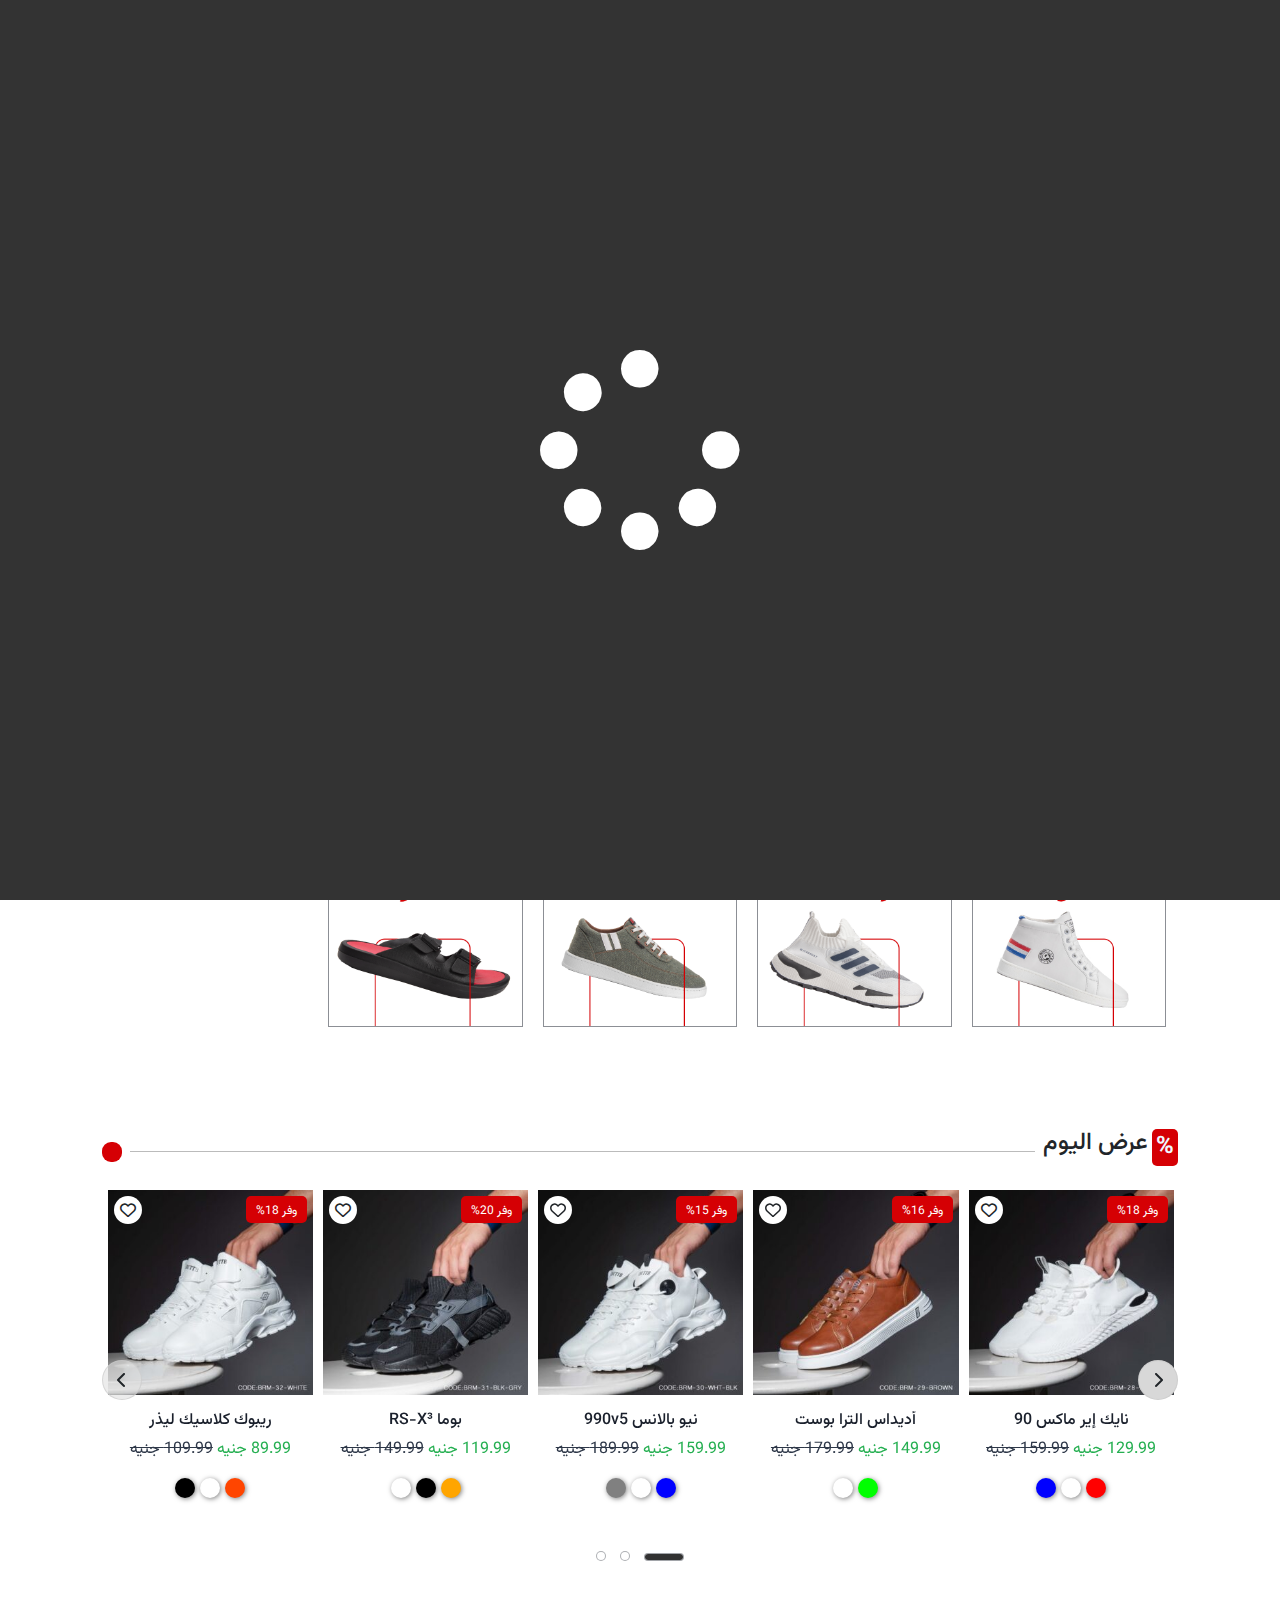
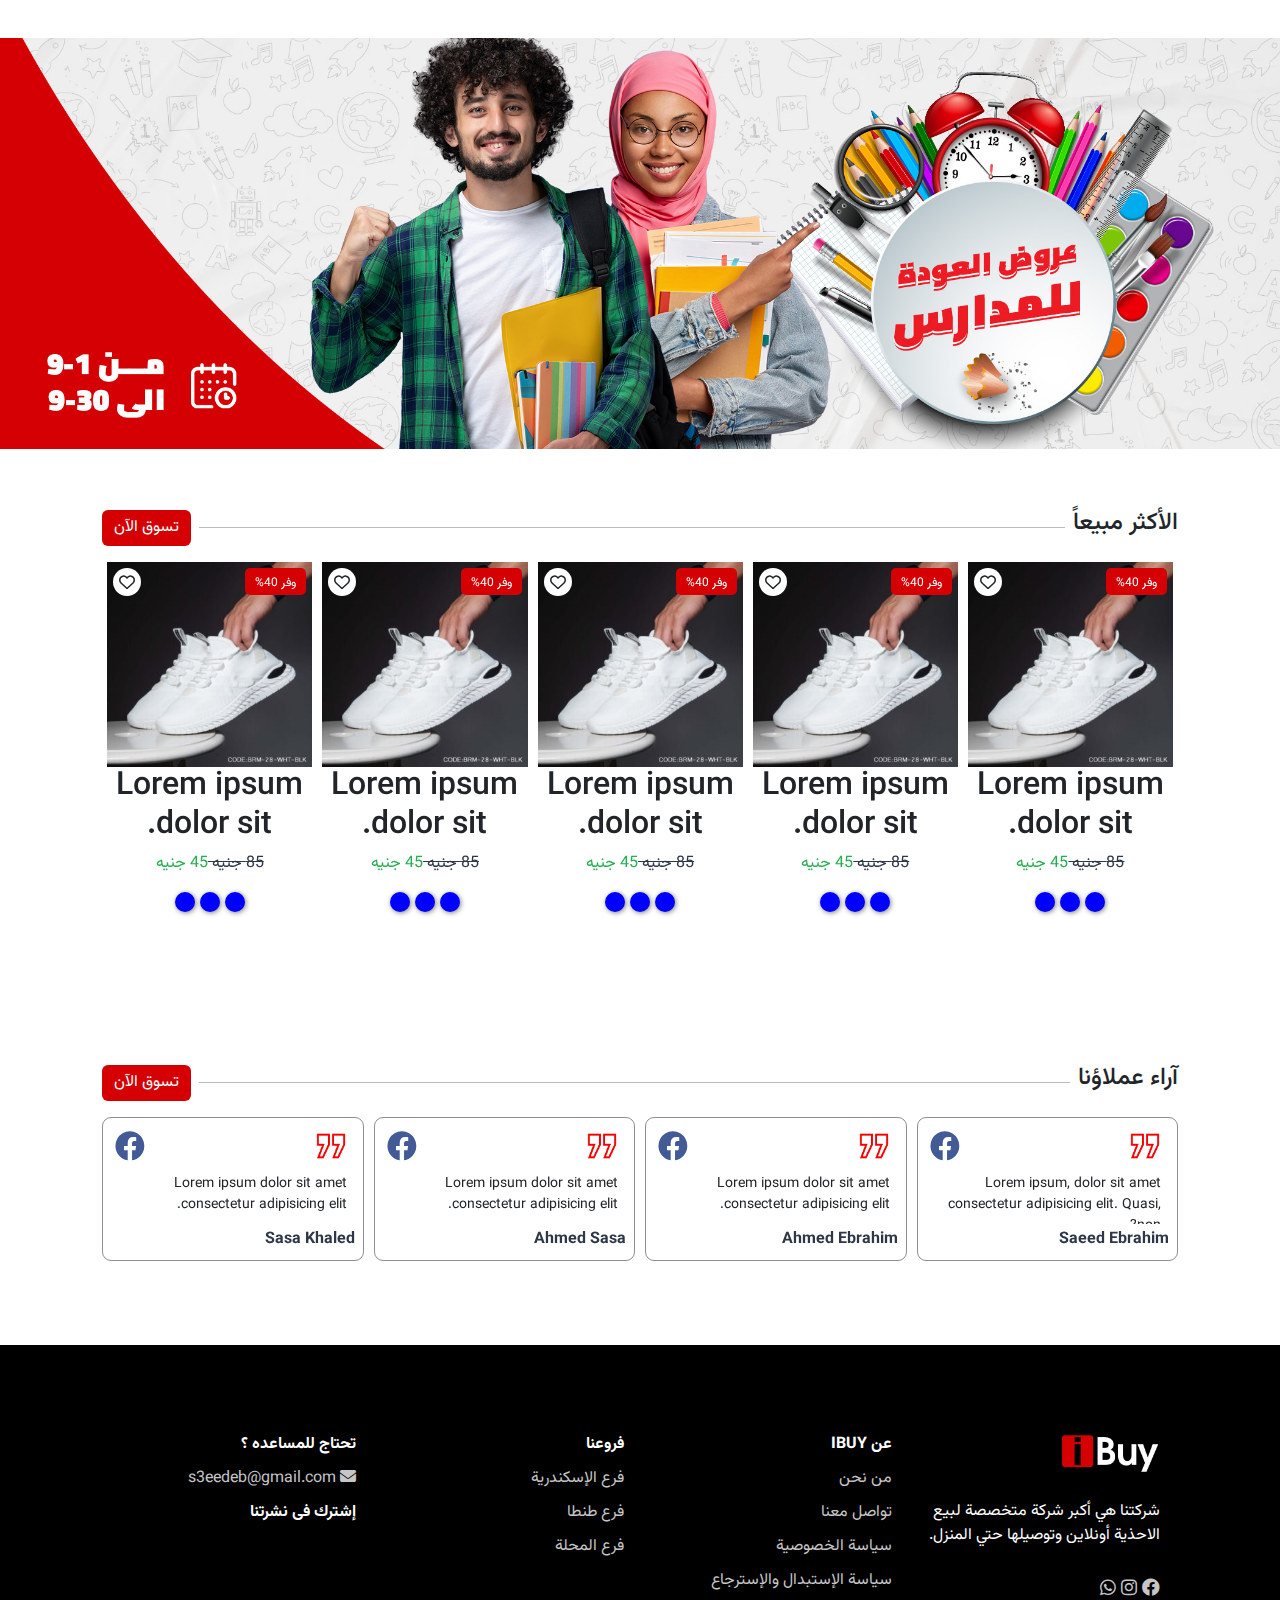
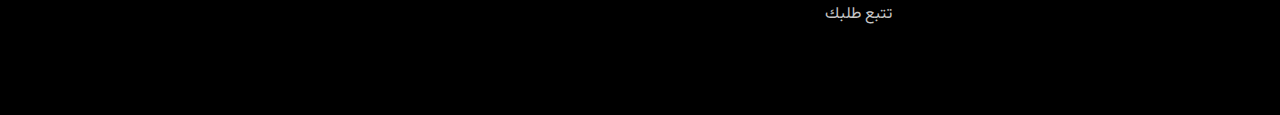
<file: index.html>
<!DOCTYPE html>
<html lang="en" dir="rtl">
  <head>
    <meta charset="UTF-8" />
    <meta name="viewport" content="width=device-width, initial-scale=1.0" />
    <title>i-Buy-Saeed Ebrahim</title>
    <link rel="stylesheet" href="./assets/css/all.min.css" />
    <link rel="stylesheet" href="./assets/css/notyf.min.css" />
    <link rel="stylesheet" href="./assets/css/bootstrap.min.css" />
    <link rel="stylesheet" href="./assets/css/owl.carousel.min.css" />
    <link rel="stylesheet" href="./assets/css/hint.min.css" />
    <link rel="stylesheet" href="./assets/css/owl.theme.default.min.css" />
    <link rel="stylesheet" href="./assets/css/main.css" />
  </head>

  <body>
    <div class="d-flex loading">
      <i class="fa-solid fa-spinner spin"></i>
    </div>
    <div class="navBar__container">
      <div class="navbar container">
        <div class="navBar__rightSide d-flex">
          <div
            class="navbar__toggle-menu d-flex popup-event"
            data-id="category__menu"
          >
            <i class="fa-solid fa-bars-staggered"></i>
          </div>
          <div class="logo">
            <a href="/">
              <img
                src="./assets/images/ibuy-logo.png "
                class="w-100"
                alt="logo"
            /></a>
          </div>
          <div class="searchbar header_searchbar position-relative">
            <div class="icon"><i class="fa-solid fa-magnifying-glass"></i></div>
            <input
              id="searchInput"
              type="search"
              placeholder="إبحث هنا عن أى شئ تريده..."
            />
            <div class="search__prodcut hidden"></div>
          </div>
        </div>
        <div class="navList-container">
          <ul class="nav__list d-flex gap-3">
            <li class="loginBtn popup-event py-2" data-id="login">
              <a><i class="fa-regular fa-user"></i> تسجيل الدخول</a>
            </li>
            <li class="myUser py-2" data-id="login">
              <a href="/myAccount.html"
                ><i class="fa-regular fa-user"></i> حسابي</a
              >
            </li>
            <li class="py-2 position-relative || wishlist">
              <a><i class="fa-regular fa-heart"></i> المفضلة </a>
              <span class="wishlist-counter">0</span>
            </li>
            <li class="py-2 popup-event position-relative" data-id="cart__menu">
              <a><i class="fa-solid fa-cart-shopping"></i> عربة التسوق</a>
              <span class="cart-counter">0</span>
            </li>
          </ul>
        </div>
      </div>
    </div>

    <div class="new__navList-container">
      <div class="row w-100 g-0 align-items-center">
        <div class="col p-1 py-2 p-sm-3">
          <div class="res_icon text-center">
            <a href="/">
              <div class="nN__icon">
                <i class="fa-solid fa-house"></i>
              </div>
              <div class="lh-1 nN__title">الرئيسية</div>
            </a>
          </div>
        </div>
        <div class="col p-1 py-2 p-sm-3">
          <div
            class="res_icon text-center popup-event"
            data-id="category__menu"
          >
            <div class="nN__icon">
              <i class="fa-solid fa-bars-staggered"></i>
            </div>
            <div class="lh-1 nN__title">الأقسام</div>
          </div>
        </div>
        <div class="col p-1 py-2 p-sm-3">
          <div
            class="res_icon text-center popup-event loginBtn"
            data-id="login"
          >
            <div class="nN__icon">
              <i class="fa-regular fa-user"></i>
            </div>
            <div class="lh-1 nN__title">تسجيل الدخول</div>
          </div>
          <div class="res_icon text-center myUser">
            <a href="/myAccount.html">
              <div class="nN__icon">
                <i class="fa-regular fa-user"></i>
              </div>
              <div class="lh-1 nN__title">حسابي</div>
            </a>
          </div>
        </div>
        <div class="col p-1 py-2 p-sm-3">
          <div class="res_icon text-center new__wishlist">
            <a>
              <div class="nN__icon">
                <i class="fa-regular fa-heart"></i>
              </div>
              <div class="lh-1 nN__title">المفضلة</div>
            </a>
          </div>
        </div>
        <div class="col p-1 py-2 p-sm-3">
          <div class="res_icon text-center popup-event" data-id="cart__menu">
            <div class="nN__icon">
              <i class="fa-solid fa-cart-shopping"></i>
            </div>
            <div class="lh-1 nN__title">السلة</div>
          </div>
        </div>
      </div>
    </div>
    <section class="slider-section">
      <div class="owl-carousel owl-theme first-slider mb-5">
        <div class="item">
          <img
            class="img-lg || d-none d-sm-block"
            src="./assets/images/Slides-PC-06.jpg "
            alt=""
          />
          <img
            class="img-sm || d-block d-sm-none"
            src="./assets/images/Slides-Mobile-02.png"
            alt=""
          />
        </div>
        <div class="item">
          <img
            class="img-lg || d-none d-sm-block"
            src="./assets/images/Slides-PC-05.jpg"
            alt=""
          />
          <img
            class="img-sm || d-block d-sm-none"
            src="./assets/images/Slides-Mobile-04.jpg"
            alt=""
          />
        </div>
        <div class="item">
          <img
            class="img-lg || d-none d-sm-block"
            src="./assets/images/Slides-PC-02.jpg"
            alt=""
          />
          <img
            class="img-sm || d-block d-sm-none"
            src="./assets/images/Slides-Mobile-05.jpg"
            alt=""
          />
        </div>
        <div class="item">
          <img
            class="img-lg || d-none d-sm-block"
            src="./assets/images/Slides-PC-04.jpg"
            alt=""
          />
          <img
            class="img-sm || d-block d-sm-none"
            src="./assets/images/Slides-Mobile-06.jpg"
            alt=""
          />
        </div>
      </div>
    </section>
    <section class="info d-flex justify-content-center">
      <div class="container my-4">
        <div class="row g-0">
          <div class="col-lg-3 col-md-6 p-2">
            <div class="d-flex gap-2 align-items-center box-container">
              <div class="">
                <img
                  src="./assets/images/feature-3.png.png"
                  alt=""
                  width="50px"
                />
              </div>
              <div class="m-1">
                <h2 class="m-1">شحن سريع</h2>
                <p class="m-0">
                  سعر شحن موحد لجميع المحافظات ويصلك في أقل من 72 ساعة
                </p>
              </div>
            </div>
          </div>
          <div class="col-lg-3 col-md-6 p-2">
            <div class="d-flex gap-2 align-items-center box-container">
              <div class="">
                <img
                  src="./assets/images/quality-badge-1.png"
                  alt=""
                  width="50px"
                />
              </div>
              <div class="m-1">
                <h2 class="m-1">ضمان الجودة</h2>
                <p class="m-0">
                  خامات عالية الجودة ومرونه فى طلبات الاستبدال والاسترجاع
                </p>
              </div>
            </div>
          </div>
          <div class="col-lg-3 col-md-6 p-2">
            <div class="d-flex gap-2 align-items-center box-container">
              <div class="">
                <img
                  src="./assets/images/feature-1.png.png"
                  alt=""
                  width="50px"
                />
              </div>
              <div class="m-1">
                <h2 class="m-1">دعم فني</h2>
                <p class="m-0">
                  دعم فني على مدار اليوم للإجابة على اي استفسار لديك
                </p>
              </div>
            </div>
          </div>
          <div class="col-lg-3 col-md-6 p-2">
            <div class="d-flex gap-2 align-items-center box-container">
              <div class="">
                <img
                  src="./assets/images/feature-2.png.png"
                  alt=""
                  width="50px"
                />
              </div>
              <div class="m-1">
                <h2 class="m-1">استبدال سهل</h2>
                <p class="m-0">
                  يمكنك استبدال واسترجاع المنتج في حالة عدم مطابقة المواصفات.
                </p>
              </div>
            </div>
          </div>
        </div>
      </div>
    </section>

    <div class="category__section container d-none d-sm-block">
      <div class="category__title d-flex py-3 w-100 gap-2">
        <h4>تسوق عبر الأقسام</h4>
        <div class="break_line flex-grow-1"></div>
        <button class="btn home__btn">عرض الكل</button>
      </div>
      <div class="category__items d-flex g-0">
        <div class="category">
          <img src="./assets/images/category/Cat-01.jpg" alt="" class="w-100" />
        </div>
        <div class="category">
          <img src="./assets/images/category/Cat-02.png" alt="" class="w-100" />
        </div>
        <div class="category">
          <img src="./assets/images/category/Cat-03.png" alt="" class="w-100" />
        </div>
        <div class="category">
          <img src="./assets/images/category/Cat-04.png" alt="" class="w-100" />
        </div>
      </div>
    </div>
    <div class="container d-block d-sm-none ">
      <div class="category__title d-flex py-3 w-100 gap-2">
        <h4>تسوق عبر الأقسام</h4>
        <div class="break_line flex-grow-1"></div>
        <button class="btn btn-outline-primary">عرض الكل</button>
      </div>
      <div class="owl-carousel mobileSwiper owl-theme">
        <div class="item">
          <img src="./assets/images/category/Cat-01.jpg" alt="" class="w-100" />
        </div>
        <div class="item">
          <img src="./assets/images/category/Cat-02.png" alt="" class="w-100" />
        </div>
        <div class="item">
          <img src="./assets/images/category/Cat-03.png" alt="" class="w-100" />
        </div>
        <div class="item">
          <img src="./assets/images/category/Cat-04.png" alt="" class="w-100" />
        </div>
      </div>
    </div>
    <div class="product__slider container">
      <div class="offer__product-title d-flex py-3 w-100 gap-2">
        <h4 class="d-flex gap-1">
          <strong
            style="
              border-radius: 5px;
              color: aliceblue;
              background-color: var(--second-color);
              width: fit-content;
            "
            class="d-block p-1"
          >
            %
          </strong>
          عرض اليوم
        </h4>
        <div class="break_line flex-grow-1"></div>
        <div class="timer"></div>
      </div>
      <div class="owl-carousel products-slider owl-theme">
        <!-- <div class="item">
          <div class="">
            <img
              src="./assets/images/products/BRM-28-WHT-GRY-WEB-300x300.jpg"
            />
          </div>
          <div class="">
            <h2>Lorem ipsum dolor sit.</h2>
            <p>
              <span class="old__price">$45</span>
              <span class="new__price">$45</span>
            </p>
            <div class="colors">
              <div style="background-color: blue" class="black__color"></div>
              <div style="background-color: blue" class="black__color"></div>
              <div style="background-color: blue" class="black__color"></div>
              <div style="background-color: blue" class="black__color"></div>
            </div>
          </div>
        </div> -->
      </div>
    </div>

    <div class="day__offer-img">
      <!-- <img src="./assets/images/day-offer.jpg" alt="" class="w-100" /> -->
      <img
        class="|| d-none d-sm-block w-100"
        src="./assets/images/Slide-PC-07.jpg "
        alt=""
      />
      <img
        class="|| d-block d-sm-none w-100"
        src="./assets/images/Slide-Mobile-07.jpg"
        alt=""
      />
    </div>
    <div class="product__slider container">
      <div class="offer__product-title d-flex py-3 w-100 gap-2">
        <h4>الأكثر مبيعاً</h4>
        <div class="break_line flex-grow-1"></div>
        <button class="btn home__btn">تسوق الآن</button>
      </div>
      <div class="owl-carousel products-slider owl-theme">
        <div class="item">
          <div class="product-image">
            <div class="product-offer">وفر 40%</div>
            <div class="addToWishList">
              <i class="fa-regular fa-heart"></i>
              <span>إضافة للمفضلة</span>
            </div>
            <img src="./assets/images/products/1-1.jpg" alt="ssssssssss" />
          </div>
          <div class="">
            <h2>Lorem ipsum dolor sit.</h2>
            <p>
              <span class="old__price">85 جنيه </span>
              <span class="new__price">45 جنيه </span>
            </p>
            <div class="colors">
              <div style="background-color: blue" class="black__color"></div>
              <div style="background-color: blue" class="black__color"></div>
              <div style="background-color: blue" class="black__color"></div>
            </div>
          </div>
        </div>
      </div>
    </div>

    <div class="comments__slider container product__slider">
      <div class="offer__product-title d-flex py-3 w-100 gap-2">
        <h4>آراء عملاؤنا</h4>
        <div class="break_line flex-grow-1"></div>
        <button class="btn home__btn">تسوق الآن</button>
      </div>
      <div class="owl-carousel comments__slider owl-theme">
        <div
          class="item p-2"
          style="border: 1px solid var(--border-color); border-radius: 9px"
        >
          <div class="">
            <div
              class="d-flex justify-content-between align-items-center pb-2 px-1"
            >
              <img
                src="./assets/images/comment.png"
                alt=""
                style="width: 40px; height: 40px"
              />
              <i
                class="fa-brands fa-facebook"
                style="font-size: 30px; color: #425a96"
              ></i>
            </div>
            <div class="comment__name">
              <p
                class="mb-1 px-2"
                style="height: 50px; overflow: auto; font-size: 14px"
              >
                Lorem ipsum, dolor sit amet consectetur adipisicing elit. Quasi,
                non?
              </p>
              <strong> Saeed Ebrahim</strong>
            </div>
          </div>
        </div>
        <div
          class="item p-2"
          style="border: 1px solid var(--border-color); border-radius: 9px"
        >
          <div class="">
            <div
              class="d-flex justify-content-between align-items-center pb-2 px-1"
            >
              <img
                src="./assets/images/comment.png"
                alt=""
                style="width: 40px; height: 40px"
              />
              <i
                class="fa-brands fa-facebook"
                style="font-size: 30px; color: #425a96"
              ></i>
            </div>
            <div class="comment__name">
              <p
                class="mb-1 px-2"
                style="height: 50px; overflow: auto; font-size: 14px"
              >
                Lorem ipsum dolor sit amet consectetur adipisicing elit.
              </p>
              <strong> Ahmed Ebrahim</strong>
            </div>
          </div>
        </div>
        <div
          class="item p-2"
          style="border: 1px solid var(--border-color); border-radius: 9px"
        >
          <div class="">
            <div
              class="d-flex justify-content-between align-items-center pb-2 px-1"
            >
              <img
                src="./assets/images/comment.png"
                alt=""
                style="width: 40px; height: 40px"
              />
              <i
                class="fa-brands fa-facebook"
                style="font-size: 30px; color: #425a96"
              ></i>
            </div>
            <div class="comment__name">
              <p
                class="mb-1 px-2"
                style="height: 50px; overflow: auto; font-size: 14px"
              >
                Lorem ipsum dolor sit amet consectetur adipisicing elit.
              </p>
              <strong> Ahmed Sasa</strong>
            </div>
          </div>
        </div>
        <div
          class="item p-2"
          style="border: 1px solid var(--border-color); border-radius: 9px"
        >
          <div class="">
            <div
              class="d-flex justify-content-between align-items-center pb-2 px-1"
            >
              <img
                src="./assets/images/comment.png"
                alt=""
                style="width: 40px; height: 40px"
              />
              <i
                class="fa-brands fa-facebook"
                style="font-size: 30px; color: #425a96"
              ></i>
            </div>
            <div class="comment__name">
              <p
                class="mb-1 px-2"
                style="height: 50px; overflow: auto; font-size: 14px"
              >
                Lorem ipsum dolor sit amet consectetur adipisicing elit.
              </p>
              <strong> Sasa Khaled</strong>
            </div>
          </div>
        </div>
        <div
          class="item p-2"
          style="border: 1px solid var(--border-color); border-radius: 9px"
        >
          <div class="">
            <div
              class="d-flex justify-content-between align-items-center pb-2 px-1"
            >
              <img
                src="./assets/images/comment.png"
                alt=""
                style="width: 40px; height: 40px"
              />
              <i
                class="fa-brands fa-facebook"
                style="font-size: 30px; color: #425a96"
              ></i>
            </div>
            <div class="comment__name">
              <p
                class="mb-1 px-2"
                style="height: 50px; overflow: auto; font-size: 14px"
              >
                Lorem ipsum dolor sit amet consectetur adipisicing elit.
              </p>
              <strong> Ahmed Lolo</strong>
            </div>
          </div>
        </div>
        <div
          class="item p-2"
          style="border: 1px solid var(--border-color); border-radius: 9px"
        >
          <div class="">
            <div
              class="d-flex justify-content-between align-items-center pb-2 px-1"
            >
              <img
                src="./assets/images/comment.png"
                alt=""
                style="width: 40px; height: 40px"
              />
              <i
                class="fa-brands fa-facebook"
                style="font-size: 30px; color: #425a96"
              ></i>
            </div>
            <div class="comment__name">
              <p
                class="mb-1 px-2"
                style="height: 50px; overflow: auto; font-size: 14px"
              >
                Lorem ipsum dolor sit amet consectetur adipisicing elit.
              </p>
              <strong> Tamer Hema</strong>
            </div>
          </div>
        </div>
      </div>
    </div>

    <footer>
      <div class="footer__section">
        <div class="row g-0 footer__container container">
          <div class="col-6 col-lg-3 p-2 p-sm-3">
            <div class="footer__logo">
              <div class="logo__image pb-3">
                <a href="/">
                  <img
                    src="./assets/images/footer-logo.png"
                    width="100px"
                    alt=""
                  />
                </a>
              </div>
              <div class="footer__title">
                <p>
                  شركتنا هي أكبر شركة متخصصة لبيع الاحذية أونلاين وتوصيلها حتي
                  المنزل.
                </p>
              </div>
              <div class="social__links">
                <a href="" target="_blank">
                  <i class="fa-brands fa-facebook"></i>
                </a>
                <a href="" target="_blank">
                  <i class="fa-brands fa-instagram"></i>
                </a>
                <a href="" target="_blank">
                  <i class="fa-brands fa-whatsapp"></i>
                </a>
              </div>
            </div>
          </div>
          <div class="col-6 col-lg-3 p-2 p-sm-3">
            <div class="footer__list-container">
              <ul class="footer__list">
                <li>
                  <strong>عن IBUY</strong>
                </li>
                <li><a href="">من نحن</a></li>
                <li><a href="">تواصل معنا</a></li>
                <li><a href="">سياسة الخصوصية</a></li>
                <li><a href="">سياسة الإستبدال والإسترجاع</a></li>
                <li><a href="">تتبع طلبك</a></li>
              </ul>
            </div>
          </div>
          <div class="col-6 col-lg-3 p-2 p-sm-3">
            <div class="footer__list-container">
              <ul class="footer__list">
                <li>
                  <a><strong>فروعنا</strong></a>
                </li>
                <li><a href="">فرع الإسكندرية</a></li>
                <li><a href="">فرع طنطا</a></li>
                <li><a href="">فرع المحلة</a></li>
              </ul>
            </div>
          </div>
          <div class="col-6 col-lg-3 p-2 p-sm-3">
            <div class="footer__list-container">
              <ul class="footer__list">
                <li>
                  <a><strong>تحتاج للمساعده ؟</strong></a>
                </li>
                <li>
                  <a href="">
                    <i class="fa-solid fa-envelope"></i> s3eedeb@gmail.com</a
                  >
                </li>
                <li>
                  <a><strong>إشترك فى نشرتنا</strong></a>
                </li>
              </ul>
            </div>
          </div>
        </div>
      </div>
    </footer>
    <div class="login__section-container" id="login">
      <div class="overlay || clickToClose" data-id="login"></div>
      <div class="center-content">
      
        <div class="box__container">
          <div
          class="close__icon d-flex justify-content-center align-items-center || clickToClose"
          data-id="login"
        >
          <i class="fa-solid fa-xmark"></i>
        </div>
          <div class="row g-0">
            <div class="col-3 login-img d-md-block d-none"></div>
            <div class="col">
              <form action="" class="active">
                <div class="flex-grow-1 p-3 gap-4 d-flex flex-column">
                  <div class="login-title d-flex justify-content-center mt-3">
                    <button
                      type="button"
                      class="btn btn-dark px-2 py-3 px-sm-4 py-sm-3"
                    >
                      تسجيل الدخول
                    </button>
                    <button
                      type="button"
                      class="btn btn-light px-2 py-3 px-sm-4 py-sm-3"
                    >
                      حساب جديد
                    </button>
                  </div>
                  <div class="login-cont">
                    <div class="login__inputs d-flex mb-4">
                      <div class="input__icon">
                        <i class="fa-solid fa-user-plus"></i>
                      </div>
                      <input
                        type="email"
                        required
                        name="email"
                        placeholder="البريد الإلكتروني"
                        class="flex-grow-1 border-0"
                      />
                    </div>
                    <div class="login__inputs d-flex">
                      <div class="input__icon">
                        <i class="fa-solid fa-key"></i>
                        <div class="show-password">
                          <i class="fa-regular fa-eye"></i>
                          <i class="fa-regular fa-eye-slash"></i>
                        </div>
                      </div>
                      <input
                        name="password"
                        required
                        type="password"
                        placeholder="كلمة المرور"
                        class="flex-grow-1 border-0"
                        id="password"
                      />
                    </div>
                  </div>
                  <div
                    class="remper__password d-flex gap-3 justify-content-between"
                  >
                    <a href="">نسيت كلمة المرور ؟</a>
                    <span> <input type="checkbox" /> تذكرني</span>
                  </div>
                  <div class="submit__btn d-flex">
                    <button
                      type="submit"
                      class="flex-grow-1 border-0 btn btn-dark"
                      id="submit__btn"
                    >
                      تسجيل الدخول
                    </button>
                    <button
                      type="submit"
                      class="flex-grow-1 border-0 btn btn-dark"
                    >
                      حساب جديد
                    </button>
                  </div>
                  <div class="d-flex flex-column">
                    <div class="text-center login-line">
                      <span>أو سجل الدخول بإستخدام</span>
                    </div>
                    <div
                      class="d-flex justify-content-center align-content-center gap-2 || register-with"
                    >
                      <div class="btn btn-danger p-2 px-4 p-sm-3 px-sm-5">
                        <span>Google</span>
                      </div>
                      <div class="btn btn-primary p-2 px-4 p-sm-3 px-sm-5">
                        <span>Facebook</span>
                      </div>
                    </div>
                  </div>
                </div>
              </form>
            </div>
          </div>
        </div>
      </div>
    </div>
    <div class="modal-container" id="category__menu">
      <div class="overlay || || clickToClose" data-id="category__menu"></div>
      <div class="side-modal">
        <div class="d-flex flex-column p-4">
          <div
            class="close__icon d-flex justify-content-center align-items-center || clickToClose"
            data-id="category__menu"
          >
            <i class="fa-solid fa-xmark"></i>
          </div>
          <a href="/" class="logo pb-3">
            <img src="./assets/images/ibuy-logo.png" alt="" width="90px" />
          </a>
          <div class="side__menu-category">
            <ul class="gap-3 d-flex flex-column">
              <li><a href="">جميع المنتجات</a></li>
              <li><a href="">أحذية رجالي</a></li>
              <li><a href="">صندل وسليبر</a></li>
              <li><a href="">إكسسوارات</a></li>
              <li><a href="">أحذية نسائية</a></li>
              <li><a href="">أحذية أطفالي</a></li>
            </ul>
          </div>
        </div>
      </div>
    </div>

    <div class="modal-container" id="cart__menu">
      <div class="overlay || clickToClose" data-id="cart__menu"></div>
      <div class="cart-modal">
        <div class="d-flex flex-column">
          <div class="cart__title d-flex flex-row">
            <div
              class="close__icon d-flex justify-content-center align-items-center || clickToClose"
              data-id="cart__menu"
            >
              <i class="fa-solid fa-xmark"></i>
            </div>
            <div class="p-0 text-center">
              <h3 class="m-0">سلة التسوق</h3>
            </div>
          </div>
          <div class="cart__menu-items">
            <ul class="gap-3 d-flex flex-column cart__products"></ul>
            <div class="checkout mt-3"></div>
          </div>
        </div>
      </div>
    </div>
    <script src="./assets/js/bootstrap.bundle.min.js"></script>
    <script src="./assets/js/notyf.min.js"></script>
    <script src="./assets/js/app.js"></script>
    <script src="./assets/js/main.js" type="module"></script>
    <script src="./assets/js/jquery.min.js"></script>
    <script src="./assets/js/owl.carousel.min.js"></script>
    <script>
      $(".owl-carousel.first-slider").owlCarousel({
        loop: true,
        rtl: true,
        autoplay: true,
        margin: 10,
        autoplayTimeout: 5000,
        nav: true,
        navText: [
          '<i class="fas fa-chevron-left"></i>',
          '<i class="fas fa-chevron-right"></i>',
        ],
        responsive: {
          0: {
            items: 1,
          },
        },
      });
      $(".owl-carousel.mobileSwiper").owlCarousel({
        loop: true,
        rtl: true,
        margin: 10,
        nav: true,
        navText: [
          '<i class="fas fa-chevron-left"></i>',
          '<i class="fas fa-chevron-right"></i>',
        ],
        responsive: {
          0: {
            items: 2,
          },
        },
      });
      $(".owl-carousel.comments__slider").owlCarousel({
        loop: true,
        rtl: true,
        margin: 10,
        autoplay: true,
        autoplayTimeout: 5000,

        // nav: true,
        // navText: [
        //   '<i class="fas fa-chevron-left"></i>',
        //   '<i class="fas fa-chevron-right"></i>',
        // ],
        responsive: {
          0: {
            items: 1,
          },

          700: {
            items: 2,
          },
          950: {
            items: 3,
          },
          1150: {
            items: 4,
          },
        },
      });
    </script>
  </body>
</html>
</file>
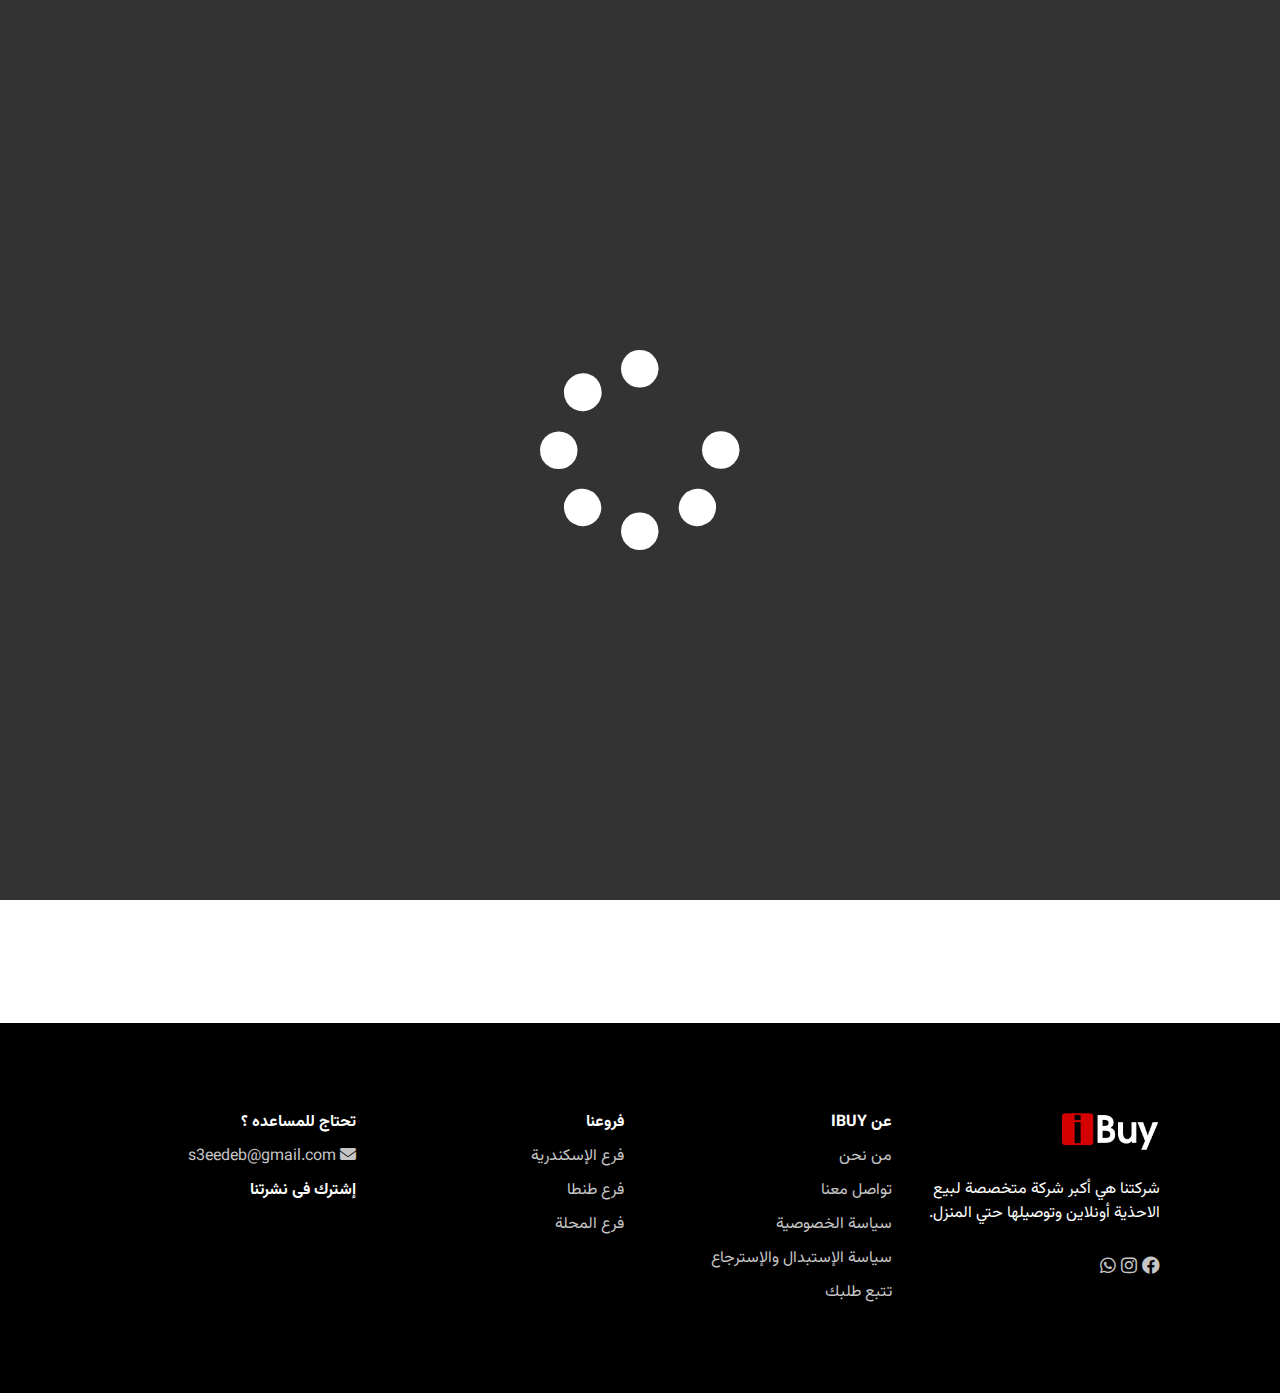
<file: login.html>
<!DOCTYPE html>
<html lang="en" dir="rtl">

<head>
  <meta charset="UTF-8" />
  <meta name="viewport" content="width=device-width, initial-scale=1.0" />
  <title>i-Buy-Saeed Ebrahim</title>
  <link rel="stylesheet" href="./assets/css/all.min.css" />
  <link rel="stylesheet" href="./assets/css/bootstrap.min.css" />
  <link rel="stylesheet" href="./assets/css/notyf.min.css" />
  <link rel="stylesheet" href="./assets/css/main.css" />
  <link rel="stylesheet" href="./assets/css/wishlist.css" />
  <link rel="stylesheet" href="./assets/css/owl.carousel.min.css" />
  <link rel="stylesheet" href="./assets/css/hint.min.css" />
  <link rel="stylesheet" href="./assets/css/owl.theme.default.min.css" />
</head>


<body>
  <div class="d-flex loading">
    <i class="fa-solid fa-spinner spin"></i>
  </div>
  <div class="navBar__container">
    <div class="navbar container">
      <div class="navBar__rightSide d-flex">
        <div class="navbar__toggle-menu d-flex popup-event" data-id="category__menu">
          <i class="fa-solid fa-bars-staggered"></i>
        </div>
        <div class="logo">
          <a href="/">
            <img src="./assets/images/ibuy-logo.png " class="w-100" alt="logo" /></a>
        </div>
        <div class="searchbar header_searchbar position-relative">
          <div class="icon"><i class="fa-solid fa-magnifying-glass"></i></div>
          <input id="searchInput" type="search" placeholder="إبحث هنا عن أى شئ تريده..." />
          <div class="search__prodcut hidden"></div>
        </div>
      </div>
      <div class="navList-container">
        <ul class="nav__list d-flex gap-3">
          <li class="loginBtn popup-event py-2" data-id="login">
            <a><i class="fa-regular fa-user"></i> تسجيل الدخول</a>
          </li>
          <li class="myUser py-2" data-id="login">
            <a href="/myAccount.html"><i class="fa-regular fa-user"></i> حسابي</a>
          </li>
          <li class="py-2 position-relative || wishlist">
            <a><i class="fa-regular fa-heart"></i> المفضلة </a>
            <span class="wishlist-counter">0</span>
          </li>
          <li class="py-2 popup-event position-relative" data-id="cart__menu">
            <a><i class="fa-solid fa-cart-shopping"></i> عربة التسوق</a>
            <span class="cart-counter">0</span>
          </li>
        </ul>
      </div>
    </div>
  </div>

  <div class="new__navList-container">
    <div class="row w-100 g-0 align-items-center">
      <div class="col p-3">
        <div class="res_icon text-center">
          <a href="/">
            <div class="nN__icon">
              <i class="fa-solid fa-house"></i>
            </div>
            <div class="lh-1 nN__title">الرئيسية</div>
          </a>
        </div>
      </div>
      <div class="col p-3">
        <div
          class="res_icon text-center popup-event"
          data-id="category__menu"
        >
          <div class="nN__icon">
            <i class="fa-solid fa-bars-staggered"></i>
          </div>
          <div class="lh-1 nN__title">الأقسام</div>
        </div>
      </div>
      <div class="col p-3">
        <div class="res_icon text-center  loginBtn"        >
          <a href="/login.html">
          <div class="nN__icon">
            <i class="fa-regular fa-user"></i>
          </div>
          <div class="lh-1 nN__title">تسجيل الدخول</div></a>
        </div>
        <div class="res_icon text-center myUser">
          <a href="/myAccount.html">
            <div class="nN__icon">
              <i class="fa-regular fa-user"></i>
            </div>
            <div class="lh-1 nN__title">حسابي</div>
          </a>
        </div>
      </div>
      <div class="col p-3">
        <div class="res_icon text-center new__wishlist">
          <a>
            <div class="nN__icon">
              <i class="fa-regular fa-heart"></i>
            </div>
            <div class="lh-1 nN__title">المفضلة</div>
          </a>
        </div>
      </div>
      <div class="col p-3">
        <div class="res_icon text-center popup-event" data-id="cart__menu">
          <div class="nN__icon">
            <i class="fa-solid fa-cart-shopping"></i>
          </div>
          <div class="lh-1 nN__title">السلة</div>
        </div>
      </div>
    </div>
  </div>
  <div class="hero__banner">
    <div class="banner__overlay || clickToClose"></div>
    <div class="container page__title">
      <header>
        <h1 class="entry-title">حسابي</h1>
        <div>
          <a href="index.html">الرئيسية</a><span> / </span>
          <span>حسابي</span>
        </div>
      </header>
    </div>
  </div>

  <div class="container py-4">
    <div class="login__section py-4" id="login">
      <div class="center-content">
        <div class="login__container">
          <form action="" class="active">
            <div class="flex-grow-1 p-md-3 gap-4 d-flex flex-column m-auto p-0">
              <div class="login-title d-flex justify-content-center mt-3">
                <button type="button" class="btn btn-dark px-2 py-3 px-sm-4 py-sm-3">
                  تسجيل الدخول
                </button>
                <button type="button" class="btn btn-light px-2 py-3 px-sm-4 py-sm-3">
                  حساب جديد
                </button>
              </div>
              <div class="login-cont">
                <div class="login__inputs d-flex mb-4">
                  <div class="input__icon">
                    <i class="fa-solid fa-user-plus"></i>
                  </div>
                  <input type="email" required name="email" placeholder="البريد الإلكتروني"
                    class="flex-grow-1 border-0" />
                </div>
                <div class="login__inputs d-flex">
                  <div class="input__icon">
                    <i class="fa-solid fa-key"></i>
                    <div class="show-password">
                      <i class="fa-regular fa-eye"></i>
                      <i class="fa-regular fa-eye-slash"></i>
                    </div>
                  </div>
                  <input name="password" required type="password" placeholder="كلمة المرور"
                    class="flex-grow-1 border-0" id="password" />
                </div>
              </div>
              <div class="remper__password d-flex gap-3 justify-content-between">
                <a href="">نسيت كلمة المرور ؟</a>
                <span> <input type="checkbox" /> تذكرني</span>
              </div>
              <div class="submit__btn d-flex">
                <button type="submit" class="flex-grow-1 border-0 btn btn-dark" id="submit__btn">
                  تسجيل الدخول
                </button>
                <button type="submit" class="flex-grow-1 border-0 btn btn-dark">
                  حساب جديد
                </button>
              </div>
              <div class="d-flex flex-column">
                <div class="text-center login-line">
                  <span>أو سجل الدخول بإستخدام</span>
                </div>
                <div class="d-flex justify-content-center align-content-center gap-2 || register-with">
                  <div class="btn btn-danger p-2 px-4 p-sm-3 px-sm-5"><span>Google</span></div>
                  <div class="btn btn-primary p-2 px-4 p-sm-3 px-sm-5"><span>Facebook</span></div>
                </div>
              </div>
            </div>
          </form>
          <div class="row g-0">
            <!-- <div class="col-3 login-img d-md-block d-none"></div> -->
            <div class="col">
            </div>
          </div>
        </div>
      </div>
    </div>
  </div>
  <footer>
    <div class="footer__section">
      <div class="row g-0 footer__container container ">
        <div class="col-6 col-lg-3   p-3">
          <div class="footer__logo">
            <div class="logo__image pb-3">
              <a href="/">
                <img src="./assets/images/footer-logo.png" width="100px" alt="" />

              </a>
            </div>
            <div class="footer__title">
              <p>
                شركتنا هي أكبر شركة متخصصة لبيع الاحذية أونلاين وتوصيلها حتي
                المنزل.
              </p>
            </div>
            <div class="social__links">
              <a href="" target="_blank">
                <i class="fa-brands fa-facebook"></i>
              </a>
              <a href="" target="_blank">
                <i class="fa-brands fa-instagram"></i>
              </a>
              <a href="" target="_blank">
                <i class="fa-brands fa-whatsapp"></i>
              </a>
            </div>
          </div>
        </div>
        <div class="col-6 col-lg-3   p-3">
          <div class="footer__list-container">
            <ul class="footer__list">
              <li>
                <strong>عن IBUY</strong>
              </li>
              <li><a href="">من نحن</a></li>
              <li><a href="">تواصل معنا</a></li>
              <li><a href="">سياسة الخصوصية</a></li>
              <li><a href="">سياسة الإستبدال والإسترجاع</a></li>
              <li><a href="">تتبع طلبك</a></li>
            </ul>
          </div>
        </div>
        <div class="col-6 col-lg-3   p-3">
          <div class="footer__list-container">
            <ul class="footer__list">
              <li>
                <a><strong>فروعنا</strong></a>
              </li>
              <li><a href="">فرع الإسكندرية</a></li>
              <li><a href="">فرع طنطا</a></li>
              <li><a href="">فرع المحلة</a></li>
            </ul>
          </div>
        </div>
        <div class="col-6 col-lg-3   p-3">
          <div class="footer__list-container">
            <ul class="footer__list">
              <li>
                <a><strong>تحتاج للمساعده ؟</strong></a>
              </li>
              <li><a href=""> <i class="fa-solid fa-envelope"></i> s3eedeb@gmail.com</a></li>
              <li>
                <a><strong>إشترك فى نشرتنا</strong></a>
              </li>
            </ul>
          </div>
        </div>
      </div>
    </div>
  </footer>
  
  <div class="modal-container" id="category__menu">
    <div class="overlay || clickToClose" data-id="category__menu"></div>
    <div class="side-modal">
      <div class="d-flex flex-column p-4">
        <div class="close__icon d-flex justify-content-center align-items-center || clickToClose"
          data-id="category__menu">
          <i class="fa-solid fa-xmark"></i>
        </div>
        <div class="logo pb-3">
          <img src="./assets/images/ibuy-logo.png" alt="" width="90px" />
        </div>
        <div class="side__menu-category">
          <ul class="gap-3 d-flex flex-column">
            <li><a href="">جميع المنتجات</a></li>
            <li><a href="">أحذية رجالي</a></li>
            <li><a href="">صندل وسليبر</a></li>
            <li><a href="">إكسسوارات</a></li>
            <li><a href="">أحذية نسائية</a></li>
            <li><a href="">أحذية أطفالي</a></li>
          </ul>
        </div>
      </div>
    </div>
  </div>
  <div class="modal-container" id="cart__menu">
    <div class="overlay || clickToClose" data-id="cart__menu"></div>
    <div class="cart-modal">
      <div class="d-flex flex-column">
        <div class="cart__title d-flex flex-row">
          <div class="close__icon d-flex justify-content-center align-items-center || clickToClose"
            data-id="cart__menu">
            <i class="fa-solid fa-xmark"></i>
          </div>
          <div class="p-0 text-center">
            <h3 class="m-0">سلة التسوق</h3>
          </div>
        </div>
        <div class="cart__menu-items">
          <ul class="gap-3 d-flex flex-column cart__products">                    
            </ul>
            <div class="checkout mt-3">                
            </div>
        </div>
      </div>
    </div>
  </div>
  <!-- <div class="login__section-container" id="login">
    <div class="overlay || clickToClose" data-id="login"></div>
    <div class="center-content">
      <div class="box__container">
        <div class="row g-0">
          <div class="col-3 login-img d-md-block d-none"></div>
          <div class="col">
            <form action="" class="active">
              <div class="flex-grow-1 p-3 gap-4 d-flex flex-column">
                <div class="login-title d-flex justify-content-center mt-3">
                  <button type="button" class="btn btn-dark">
                    تسجيل الدخول
                  </button>
                  <button type="button" class="btn btn-light">
                    حساب جديد
                  </button>
                </div>
                <div class="login-cont">
                  <div class="login__inputs d-flex mb-4">
                    <div class="input__icon">
                      <i class="fa-solid fa-user-plus"></i>
                    </div>
                    <input
                      type="email"
                      required
                      name="email"
                      placeholder="البريد الإلكتروني"
                      class="flex-grow-1 border-0"
                    />
                  </div>
                  <div class="login__inputs d-flex">
                    <div class="input__icon">
                      <i class="fa-solid fa-key"></i>
                      <div class="show-password">
                        <i class="fa-regular fa-eye"></i>
                        <i class="fa-regular fa-eye-slash"></i>
                      </div>
                    </div>
                    <input
                      name="password"
                      required
                      type="password"
                      placeholder="كلمة المرور"
                      class="flex-grow-1 border-0"
                      id="password"
                    />
                  </div>
                </div>
                <div
                  class="remper__password d-flex gap-3 justify-content-between"
                >
                  <a href="">نسيت كلمة المرور ؟</a>
                  <span> <input type="checkbox" /> تذكرني</span>
                </div>
                <div class="submit__btn d-flex">
                  <button
                    type="submit"
                    class="flex-grow-1 border-0 btn btn-dark"
                    id="submit__btn"
                  >
                    تسجيل الدخول
                  </button>
                  <button
                    type="submit"
                    class="flex-grow-1 border-0 btn btn-dark"
                  >
                    حساب جديد
                  </button>
                </div>
                <div class="d-flex flex-column">
                  <div class="text-center login-line">
                    <span>أو سجل الدخول بإستخدام</span>
                  </div>
                  <div
                    class="d-flex justify-content-center align-content-center gap-2 || register-with"
                  >
                    <div class="btn btn-danger"><span>Google</span></div>
                    <div class="btn btn-primary"><span>Facebook</span></div>
                  </div>
                </div>
              </div>
            </form>
          </div>
        </div>
      </div>
    </div>
  </div> -->
  <script src="./assets/js/bootstrap.bundle.min.js"></script>
  <!-- <script src="./assets/js/wishlist.js" type="module"></script> -->
  <script src="./assets/js/notyf.min.js"></script>
  <script src="./assets/js/app.js"></script>
  <script src="./assets/js/login.js"></script>
  <!-- <script src="./assets/js/product.js " type="module"></script> -->
</body>

</html>
</file>
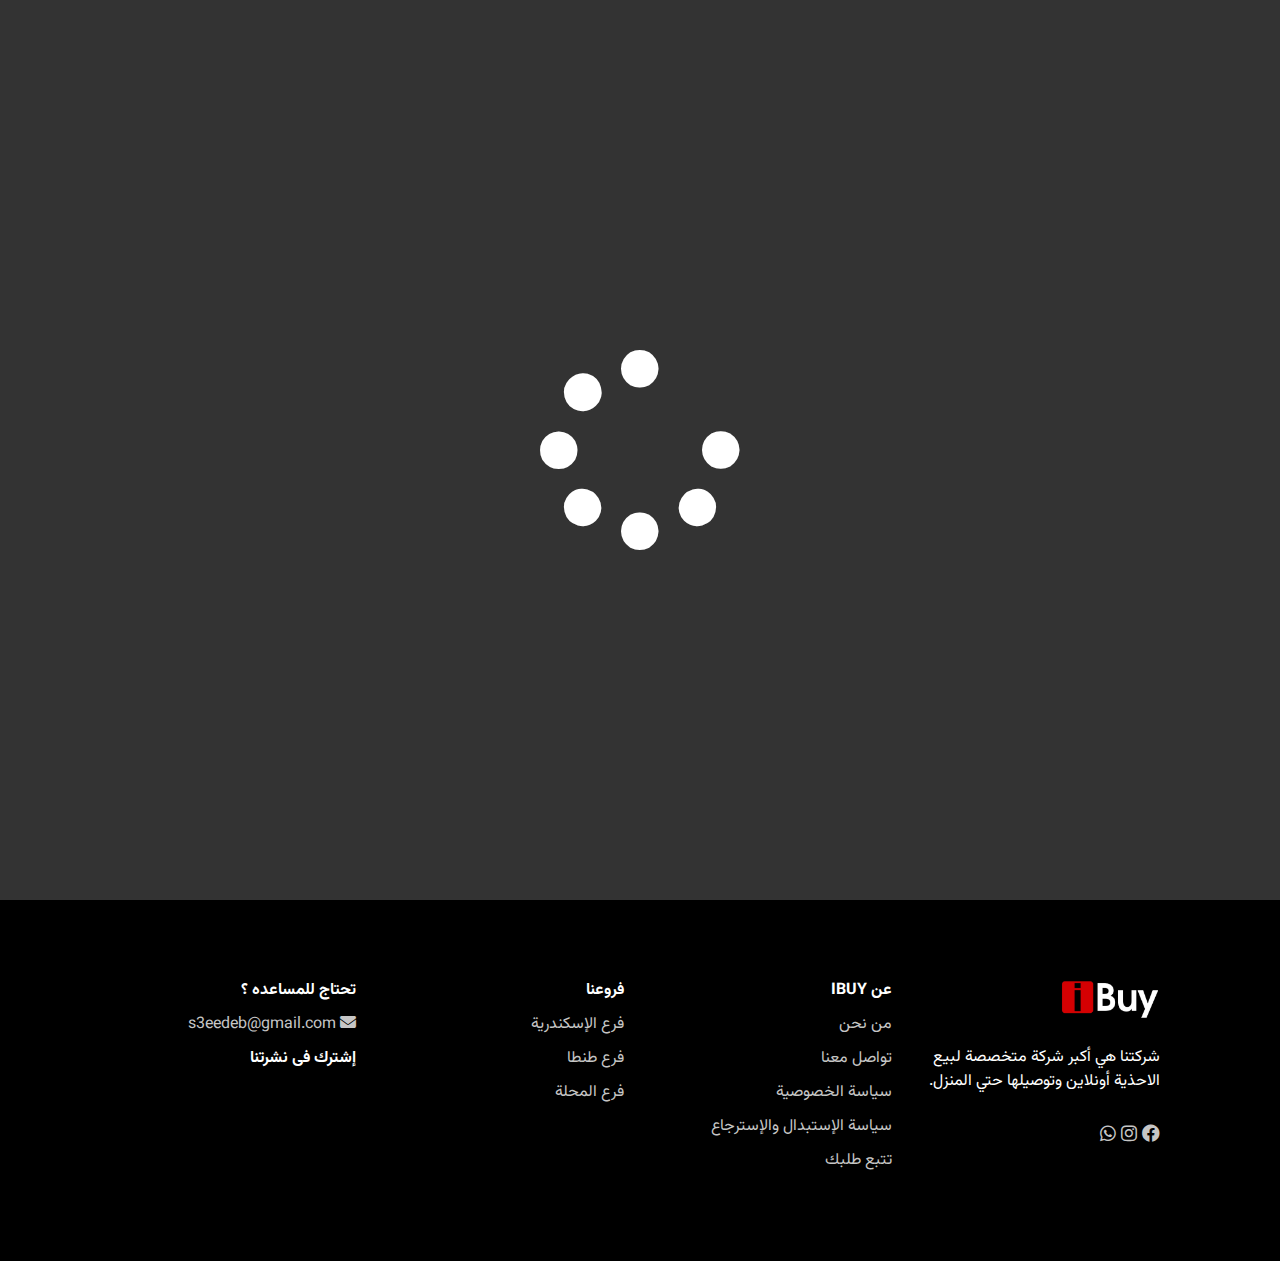
<file: myAccount.html>
<!DOCTYPE html>
<html lang="en" dir="rtl">

<head>
  <meta charset="UTF-8" />
  <meta name="viewport" content="width=device-width, initial-scale=1.0" />
  <title>i-Buy-Saeed Ebrahim</title>
  <link rel="stylesheet" href="./assets/css/all.min.css" />
  <link rel="stylesheet" href="./assets/css/bootstrap.min.css" />
  <link rel="stylesheet" href="./assets/css/notyf.min.css" />
  <link rel="stylesheet" href="./assets/css/main.css" />
  <link rel="stylesheet" href="./assets/css/wishlist.css" />
  <link rel="stylesheet" href="./assets/css/owl.carousel.min.css" />
  <link rel="stylesheet" href="./assets/css/hint.min.css" />
  <link rel="stylesheet" href="./assets/css/owl.theme.default.min.css" />
</head>

<body>
  <div class="d-flex loading">
    <i class="fa-solid fa-spinner spin"></i>
  </div>
  <div class="navBar__container">
    <div class="navbar container">
      <div class="navBar__rightSide d-flex">
        <div class="navbar__toggle-menu d-flex popup-event" data-id="category__menu">
          <i class="fa-solid fa-bars-staggered"></i>
        </div>
        <div class="logo">
          <a href="/">
            <img src="./assets/images/ibuy-logo.png " class="w-100" alt="logo" /></a>
        </div>
        <div class="searchbar header_searchbar position-relative">
          <div class="icon"><i class="fa-solid fa-magnifying-glass"></i></div>
          <input id="searchInput" type="search" placeholder="إبحث هنا عن أى شئ تريده..." />
          <div class="search__prodcut hidden"></div>
        </div>
      </div>
      <div class="navList-container">
        <ul class="nav__list d-flex gap-3">
          <li class="loginBtn popup-event py-2" data-id="login">
            <a><i class="fa-regular fa-user"></i> تسجيل الدخول</a>
          </li>
          <li class="myUser py-2" data-id="login">
            <a href="/myAccount.html"><i class="fa-regular fa-user"></i> حسابي</a>
          </li>
          <li class="py-2 position-relative || wishlist">
            <a><i class="fa-regular fa-heart"></i> المفضلة </a>
            <span class="wishlist-counter">0</span>
          </li>
          <li class="py-2 popup-event position-relative" data-id="cart__menu">
            <a><i class="fa-solid fa-cart-shopping"></i> عربة التسوق</a>
            <span class="cart-counter">0</span>
          </li>
        </ul>
      </div>
    </div>
  </div>

  <div class="new__navList-container">
    <div class="row w-100 g-0 align-items-center">
      <div class="col p-1 py-2 p-sm-3">
        <div class="res_icon text-center">
          <a href="/">
            <div class="nN__icon">
              <i class="fa-solid fa-house"></i>
            </div>
            <div class="lh-1 nN__title">الرئيسية</div>
          </a>
        </div>
      </div>
      <div class="col p-1 py-2 p-sm-3">
        <div class="res_icon text-center popup-event" data-id="category__menu">
          <div class="nN__icon">
            <i class="fa-solid fa-bars-staggered"></i>
          </div>
          <div class="lh-1 nN__title">الأقسام</div>
        </div>
      </div>
      <div class="col p-1 py-2 p-sm-3">
        <div class="res_icon text-center popup-event loginBtn" data-id="login">
          <div class="nN__icon">
            <i class="fa-regular fa-user"></i>
          </div>
          <div class="lh-1 nN__title">تسجيل الدخول</div>
        </div>
        <div class="res_icon text-center myUser">
          <a href="/myAccount.html">
            <div class="nN__icon">
              <i class="fa-regular fa-user"></i>
            </div>
            <div class="lh-1 nN__title">حسابي</div>
          </a>
        </div>
      </div>
      <div class="col p-1 py-2 p-sm-3">
        <div class="res_icon text-center new__wishlist">
          <a>
            <div class="nN__icon">
              <i class="fa-regular fa-heart"></i>
            </div>
            <div class="lh-1 nN__title">المفضلة</div>
          </a>
        </div>
      </div>
      <div class="col p-1 py-2 p-sm-3">
        <div class="res_icon text-center popup-event" data-id="cart__menu">
          <div class="nN__icon">
            <i class="fa-solid fa-cart-shopping"></i>
          </div>
          <div class="lh-1 nN__title">السلة</div>
        </div>
      </div>
    </div>
  </div>
  <div class="hero__banner">
    <div class="banner__overlay || clickToClose"></div>
    <div class="container page__title">
      <header>
        <h1 class="entry-title">حسابي</h1>
        <div>
          <a href="index.html">الرئيسية</a><span> / </span>
          <span>حسابي</span>
        </div>
      </header>
    </div>
  </div>
  <div class="container py-5">
    <div class="px-3">
      <div class="">
        <div class="d-flex gap-3">
          <div class="account__dashboard w-100">
            <div class="dashboardList d-flex gap-5 p-3 py-5 flex-md-row flex-column">
              <div class="d-flex align-items-start w-25 p-1 py-3">
                <div class="nav flex-column nav-pills me-3" id="v-pills-tab" role="tablist" aria-orientation="vertical">
                  <div class="d-flex align-items-center gap-2 p-3">
                    <img src="./assets/images/feature-1.png.png" alt="" height="50px" />
                    <p class="m-0" id="userName"></p>
                  </div>
                  <button class="nav-link active" id="v-pills-orders-tab" data-bs-toggle="pill"
                    data-bs-target="#v-pills-orders" type="button" role="tab" aria-controls="v-pills-orders"
                    aria-selected="true"> الطلبات </button>
                  <button class="nav-link" id="v-pills-address-tab" data-bs-toggle="pill"
                    data-bs-target="#v-pills-address" type="button" role="tab" aria-controls="v-pills-address"
                    aria-selected="false"> العنوان </button>
                  <button class="nav-link" id="v-pills-profile-setting-tab" data-bs-toggle="pill"
                    data-bs-target="#v-pills-profile-setting" type="button" role="tab"
                    aria-controls="v-pills-profile-setting" aria-selected="false"> تفاصيل الحساب </button>
                  <button class="nav-link || logOut " id="v-pills-logOut-tab" data-bs-toggle="pill"
                    data-bs-target="#v-pills-logOut" type="button" role="tab" aria-controls="v-pills-logOut"
                    aria-selected="false"> تسجيل الخروج </button>
                </div>
              </div>
              <div class="bg-dark bg-opacity-25 shadow " style="max-height: 300px; width: 2px; "></div>
              <!-- ---------------------------------------------------------------------------------------------------------------------------------------- -->
              <div class="dashboard__content p-1 py-3 ">
                <div class="tab-content" id="v-pills-tabContent">
                  <div class="tab-pane fade show active" id="v-pills-orders" role="tabpanel"
                    aria-labelledby="v-pills-orders-tab" tabindex="0">
                    <div class="order__list">
                      <div class="d-flex w-100 justify-content-between bg-light p-3 shadow">
                        <p>لم يتم تنفيذ أي طلب بعد.</p>
                        <a href="/" class="btn btn-danger">تصفح المنتجات</a>
                      </div>
                    </div>
                  </div>
                  <div class="tab-pane fade" id="v-pills-address" role="tabpanel" aria-labelledby="v-pills-address-tab"
                    tabindex="0">
                    <div class="address__list">
                      <p> العناوين التالية سيتم استخدامها في صفحة إتمام الطلب بشكل افتراضي. </p>
                      <h3>عنوان الفاتورة</h3>
                    </div>
                  </div>
                  <div class="tab-pane fade" id="v-pills-profile-setting" role="tabpanel"
                    aria-labelledby="v-pills-profile-setting-tab" tabindex="0">
                    <div class="profile__setting">
                      <div class="container">
                        <form class="row g-3" id="accountForm">
                          <div class="col-md-6">
                            <label for="validationDefault01" class="form-label">الإسم الأول</label>
                            <span class="text-danger" id="inputGroupPrepend2">*</span>
                            <input type="text" name="firstName" class="form-control" id="validationDefault01"
                              placeholder="أكتب إسمك" />
                          </div>
                          <div class="col-md-6">
                            <label for="validationDefault02" class="form-label">الإسم الأخير</label>
                            <span class="text-danger" id="inputGroupPrepend2">*</span>
                            <input type="text" name="lastName" class="form-control" id="validationDefault02"
                              placeholder="أكتب إسمك" />
                          </div>
                          <div class="col-md-12">
                            <label for="validationDefaultUsername" class="form-label">إسم العرض</label>
                            <span class="text-danger" id="inputGroupPrepend2">*</span>
                            <input type="text" name="userName" class="form-control" id="validationDefaultUsername" />
                          </div>
                          <div class="col-md-12">
                            <label for="validationDefault03" class="form-label">البريد الإلكتروني</label>
                            <span class="text-danger" id="inputGroupPrepend2">*</span>
                            <input type="email" name="userEmail" class="form-control" id="validationDefault03" />
                          </div>
                          <div class=" p-2 mt-3  row g-0 reset__password">
                            <div class="reset__span"> تغيير كلمة المرور </div>
                            <div class="col-md-12 px-2 mt-3">
                              <label for="validationDefault04" class="form-label">كلمة المرور الحالية (يجب إدخال كلمة
                                المرور لحفظ التغييرات)</label>
                              <input type="password" name="userOldPass" class="form-control" id="validationDefault04"
                                required />
                            </div>
                            <div class="col-md-12 px-2 mt-3">
                              <label for="validationDefault05" class="form-label">كلمة المرور الجديدة (اترك الحقل فارغاً
                                إذا كنت لا تودّ تغييرها)</label>
                              <input type="password" name="userNewPass" class="form-control" id="validationDefault05" />
                            </div>
                            <div class="col-md-12 px-2 mt-3">
                              <label for="validationDefault06" class="form-label">تأكيد كلمة المرور الجديدة</label>
                              <input type="password" name="userNewPass2" class="form-control"
                                id="validationDefault06" />
                            </div>
                          </div>
                          <div class="col-12">
                            <button class="btn  home__btn" type="submit"> حفظ التغييرات </button>
                          </div>
                        </form>
                      </div>
                    </div>
                  </div>
                </div>
              </div>
            </div>
          </div>
        </div>
      </div>
    </div>
  </div>
  <footer>
    <div class="footer__section">
      <div class="row g-0 footer__container container ">
        <div class="col-6 col-lg-3   p-3">
          <div class="footer__logo">
            <div class="logo__image pb-3">
              <a href="/">
                <img src="./assets/images/footer-logo.png" width="100px" alt="" />

              </a>
            </div>
            <div class="footer__title">
              <p>
                شركتنا هي أكبر شركة متخصصة لبيع الاحذية أونلاين وتوصيلها حتي
                المنزل.
              </p>
            </div>
            <div class="social__links">
              <a href="" target="_blank">
                <i class="fa-brands fa-facebook"></i>
              </a>
              <a href="" target="_blank">
                <i class="fa-brands fa-instagram"></i>
              </a>
              <a href="" target="_blank">
                <i class="fa-brands fa-whatsapp"></i>
              </a>
            </div>
          </div>
        </div>
        <div class="col-6 col-lg-3   p-3">
          <div class="footer__list-container">
            <ul class="footer__list">
              <li>
                <strong>عن IBUY</strong>
              </li>
              <li><a href="">من نحن</a></li>
              <li><a href="">تواصل معنا</a></li>
              <li><a href="">سياسة الخصوصية</a></li>
              <li><a href="">سياسة الإستبدال والإسترجاع</a></li>
              <li><a href="">تتبع طلبك</a></li>
            </ul>
          </div>
        </div>
        <div class="col-6 col-lg-3   p-3">
          <div class="footer__list-container">
            <ul class="footer__list">
              <li>
                <a><strong>فروعنا</strong></a>
              </li>
              <li><a href="">فرع الإسكندرية</a></li>
              <li><a href="">فرع طنطا</a></li>
              <li><a href="">فرع المحلة</a></li>
            </ul>
          </div>
        </div>
        <div class="col-6 col-lg-3   p-3">
          <div class="footer__list-container">
            <ul class="footer__list">
              <li>
                <a><strong>تحتاج للمساعده ؟</strong></a>
              </li>
              <li><a href=""> <i class="fa-solid fa-envelope"></i> s3eedeb@gmail.com</a></li>
              <li>
                <a><strong>إشترك فى نشرتنا</strong></a>
              </li>
            </ul>
          </div>
        </div>
      </div>
    </div>
  </footer>
  <div class="modal-container" id="category__menu">
    <div class="overlay || clickToClose" data-id="category__menu"></div>
    <div class="side-modal">
      <div class="d-flex flex-column p-4">
        <div class="close__icon d-flex justify-content-center align-items-center || clickToClose"
          data-id="category__menu">
          <i class="fa-solid fa-xmark"></i>
        </div>
        <div class="logo pb-3">
          <img src="./assets/images/ibuy-logo.png" alt="" width="90px" />
        </div>
        <div class="side__menu-category">
          <ul class="gap-3 d-flex flex-column">
            <li><a href="">جميع المنتجات</a></li>
            <li><a href="">أحذية رجالي</a></li>
            <li><a href="">صندل وسليبر</a></li>
            <li><a href="">إكسسوارات</a></li>
            <li><a href="">أحذية نسائية</a></li>
            <li><a href="">أحذية أطفالي</a></li>
          </ul>
        </div>
      </div>
    </div>
  </div>
  <div class="modal-container" id="cart__menu">
    <div class="overlay || clickToClose" data-id="cart__menu"></div>
    <div class="cart-modal">
      <div class="d-flex flex-column">
        <div class="cart__title d-flex flex-row">
          <div class="close__icon d-flex justify-content-center align-items-center || clickToClose"
            data-id="cart__menu">
            <i class="fa-solid fa-xmark"></i>
          </div>
          <div class="p-0 text-center">
            <h3 class="m-0">سلة التسوق</h3>
          </div>
        </div>
        <div class="cart__menu-items">
          <ul class="gap-3 d-flex flex-column cart__products">
          </ul>
          <div class="checkout mt-3">
          </div>
        </div>
      </div>
    </div>
  </div>
  <script src="./assets/js/bootstrap.bundle.min.js"></script>
  <script src="./assets/js/notyf.min.js"></script>
  <script src="./assets/js/app.js"></script>
  <script src="./assets/js/myAccount.js" type="module"></script>
</body>

</html>
</file>
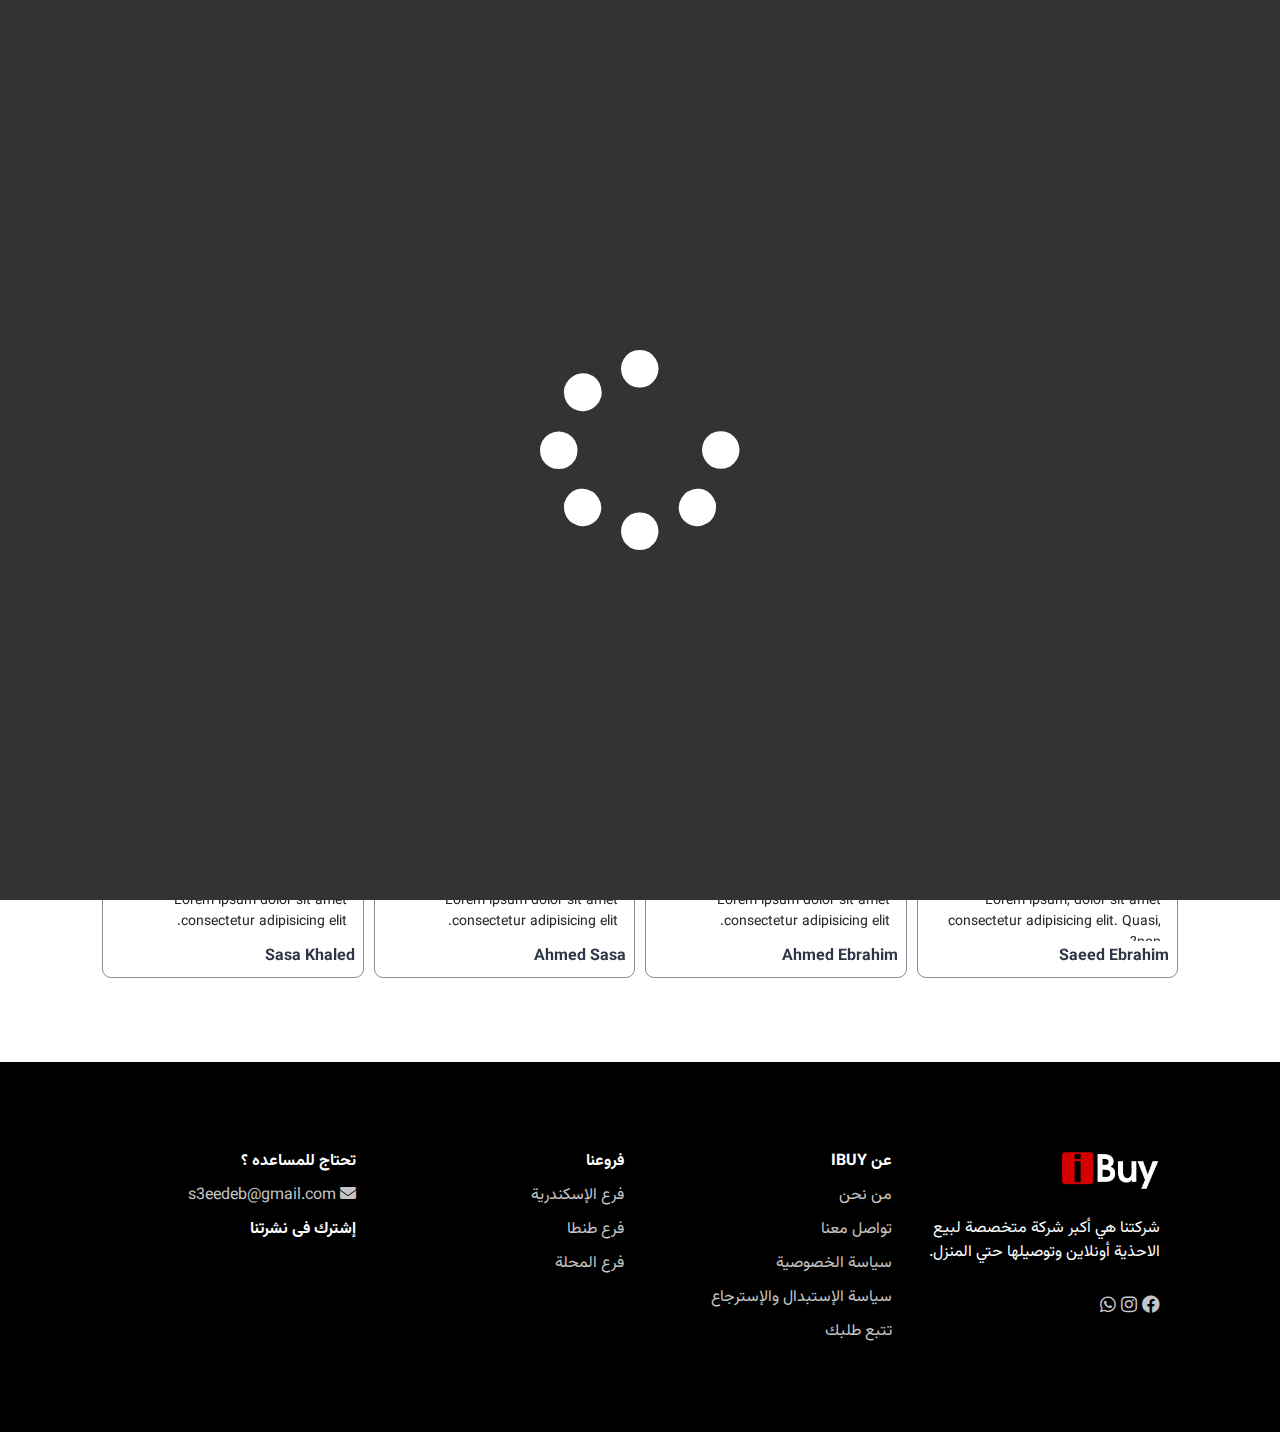
<file: product.html>
<!DOCTYPE html>
<html lang="en" dir="rtl">

<head>
  <meta charset="UTF-8" />
  <meta name="viewport" content="width=device-width, initial-scale=1.0" />
  <title>i-Buy-Saeed Ebrahim</title>
  <link rel="stylesheet" href="./assets/css/all.min.css" />
  <link rel="stylesheet" href="./assets/css/notyf.min.css" />
  <link rel="stylesheet" href="./assets/css/bootstrap.min.css" />
  <link rel="stylesheet" href="./assets/css/main.css" />
  <link rel="stylesheet" href="./assets/css/product.css" />
  <link rel="stylesheet" href="./assets/css/owl.carousel.min.css" />
  <link rel="stylesheet" href="./assets/css/hint.min.css" />
  <link rel="stylesheet" href="./assets/css/owl.theme.default.min.css" />
</head>

<body>
  <div class="d-flex loading">
    <i class="fa-solid fa-spinner spin"></i>
  </div>
  <div class="navBar__container">
    <div class="navbar container">
      <div class="navBar__rightSide d-flex">
        <div class="navbar__toggle-menu d-flex popup-event" data-id="category__menu">
          <i class="fa-solid fa-bars-staggered"></i>
        </div>
        <div class="logo">
          <a href="/">
            <img src="./assets/images/ibuy-logo.png " class="w-100" alt="logo" /></a>
        </div>
        <div class="searchbar header_searchbar position-relative">
          <div class="icon"><i class="fa-solid fa-magnifying-glass"></i></div>
          <input id="searchInput" type="search" placeholder="إبحث هنا عن أى شئ تريده..." />
          <div class="search__prodcut hidden"></div>
        </div>
      </div>
      <div class="navList-container">
        <ul class="nav__list d-flex gap-3">
          <li class="loginBtn popup-event py-2" data-id="login">
            <a><i class="fa-regular fa-user"></i> تسجيل الدخول</a>
          </li>
          <li class="myUser py-2" data-id="login">
            <a href="/myAccount.html"><i class="fa-regular fa-user"></i> حسابي</a>
          </li>
          <li class="py-2 position-relative || wishlist">
            <a><i class="fa-regular fa-heart"></i> المفضلة </a>
            <span class="wishlist-counter">0</span>
          </li>
          <li class="py-2 popup-event position-relative" data-id="cart__menu">
            <a><i class="fa-solid fa-cart-shopping"></i> عربة التسوق</a>
            <span class="cart-counter">0</span>
          </li>
        </ul>
      </div>
    </div>
  </div>
  <div class="new__navList-container">
    <div class="row w-100 g-0 align-items-center">
      <div class="col p-1 py-2 p-sm-3">
        <div class="res_icon text-center">
          <a href="/">
            <div class="nN__icon">
              <i class="fa-solid fa-house"></i>
            </div>
            <div class="lh-1 nN__title">الرئيسية</div>
          </a>
        </div>
      </div>
      <div class="col p-1 py-2 p-sm-3">
        <div
          class="res_icon text-center popup-event"
          data-id="category__menu"
        >
          <div class="nN__icon">
            <i class="fa-solid fa-bars-staggered"></i>
          </div>
          <div class="lh-1 nN__title">الأقسام</div>
        </div>
      </div>
      <div class="col p-1 py-2 p-sm-3">
        <div
          class="res_icon text-center popup-event loginBtn"
          data-id="login"
        >
          <div class="nN__icon">
            <i class="fa-regular fa-user"></i>
          </div>
          <div class="lh-1 nN__title">تسجيل الدخول</div>
        </div>
        <div class="res_icon text-center myUser">
          <a href="/myAccount.html">
            <div class="nN__icon">
              <i class="fa-regular fa-user"></i>
            </div>
            <div class="lh-1 nN__title">حسابي</div>
          </a>
        </div>
      </div>
      <div class="col p-1 py-2 p-sm-3">
        <div class="res_icon text-center new__wishlist">
          <a>
            <div class="nN__icon">
              <i class="fa-regular fa-heart"></i>
            </div>
            <div class="lh-1 nN__title">المفضلة</div>
          </a>
        </div>
      </div>
      <div class="col p-1 py-2 p-sm-3">
        <div class="res_icon text-center popup-event" data-id="cart__menu">
          <div class="nN__icon">
            <i class="fa-solid fa-cart-shopping"></i>
          </div>
          <div class="lh-1 nN__title">السلة</div>
        </div>
      </div>
    </div>
  </div>
  <div class="container my-5">
    <div class="product__container">
      <!-- <div class="row g-0 gap-5 || product-box">
          <div class="col-12 col-md-6 d-flex gap-1 || images__Con">
            <div class="d-flex flex-column gap-1 || small__image-con">
              <img src="./assets/images/products/1-1.jpg" alt="" height="100px" />
              <img src="./assets/images/products/1-1.jpg" alt="" height="100px" />
            </div>
            <div class="product__image flex-grow-1">
              <img src="./assets/images/products/1-1.jpg" alt="" />
            </div>
          </div>
          <div class="col">
            <div class="product__info " >
             <div class="product__title my-2">
              <h4>product name</h4>
              <p class="price ">
                <span class="old__price">85 جنيه</span>
                <span class="new__price">45 جنيه</span>
              </p>
             </div>
              <div class="product__color my-2">
                <p>اللون</p>
                <div class="d-flex gap-2">
                  <div
                    style="background-color: blue; height: 30px; width: 30px"
                    class="color"
                  ></div>
                  <div
                    style="background-color: blue; height: 30px; width: 30px"
                    class="color"
                  ></div>
                  
                </div>
              </div>
              <div class="product__size my-2">
                <p>المقاس</p>
                <div class="d-flex gap-2">
                  <div class="size  ">41</div>
                  <div class="size  ">42</div>
                </div>
              </div>
              <div class="addToCart my-2">
                <div class="d-flex gap-2 align-items-center">
                  <div class="quantity d-flex gap-2 p-1 align-items-center ">
                    <button class=" border-0">-</button>
                    <p class="m-0">1</p>
                    <button class=" border-0">+</button>
                  </div>
                  <div class="addToCartBtn flex-grow-1 p-2">
                    <button class=" w-100"> إضافة إلي السلة </button>
                  </div>
                </div>
                <div class="my-3">
                  <span class="p-2 addProdToWishList">
                    <i class="fa-regular fa-heart"></i> إضافة إلى المفضلة 
                  </span>
                </div>
              </div>
            </div>
          </div>
          <div class="porduct__description my-4">
            <div class="my-2">
              <p class="des-title"><strong>الوصف</strong></p>
              <p class="des-content">Lorem ipsum dolor, sit amet consectetur adipisicing elit. Consectetur, magni!</p>
            </div>
          </div>
        </div> -->
    </div>
  </div>
  <section class="info d-flex justify-content-center">
    <div class="container my-4">
      <div class="row g-0">
        <div class="col-lg-3 col-md-6 p-2">
          <div class="d-flex gap-2 align-items-center box-container">
            <div class="">
              <img
                src="./assets/images/feature-3.png.png"
                alt=""
                width="50px"
              />
            </div>
            <div class="m-1">
              <h2 class="m-1">شحن سريع</h2>
              <p class="m-0">
                سعر شحن موحد لجميع المحافظات ويصلك في أقل من 72 ساعة
              </p>
            </div>
          </div>
        </div>
        <div class="col-lg-3 col-md-6 p-2">
          <div class="d-flex gap-2 align-items-center box-container">
            <div class="">
              <img
                src="./assets/images/quality-badge-1.png"
                alt=""
                width="50px"
              />
            </div>
            <div class="m-1">
              <h2 class="m-1">ضمان الجودة</h2>
              <p class="m-0">
                خامات عالية الجودة ومرونه فى طلبات الاستبدال والاسترجاع
              </p>
            </div>
          </div>
        </div>
        <div class="col-lg-3 col-md-6 p-2">
          <div class="d-flex gap-2 align-items-center box-container">
            <div class="">
              <img
                src="./assets/images/feature-1.png.png"
                alt=""
                width="50px"
              />
            </div>
            <div class="m-1">
              <h2 class="m-1">دعم فني</h2>
              <p class="m-0">
                دعم فني على مدار اليوم للإجابة على اي استفسار لديك
              </p>
            </div>
          </div>
        </div>
        <div class="col-lg-3 col-md-6 p-2">
          <div class="d-flex gap-2 align-items-center box-container">
            <div class="">
              <img
                src="./assets/images/feature-2.png.png"
                alt=""
                width="50px"
              />
            </div>
            <div class="m-1">
              <h2 class="m-1">استبدال سهل</h2>
              <p class="m-0">
                يمكنك استبدال واسترجاع المنتج في حالة عدم مطابقة المواصفات.
              </p>
            </div>
          </div>
        </div>
      </div>
    </div>
  </section>
  <div class="comments__slider container product__slider">
    <div class="offer__product-title d-flex py-3 w-100 gap-2">
      <h4>إعرف آراء عملاؤنا</h4>
      <div class="break_line flex-grow-1"></div>
    </div>
    <div class="owl-carousel comments__slider owl-theme">
      <div
        class="item p-2"
        style="border: 1px solid var(--border-color); border-radius: 9px"
      >
        <div class="">
          <div
            class="d-flex justify-content-between align-items-center pb-2 px-1"
          >
            <img
              src="./assets/images/comment.png"
              alt=""
              style="width: 40px; height: 40px"
            />
            <i
              class="fa-brands fa-facebook"
              style="font-size: 30px; color: #425a96"
            ></i>
          </div>
          <div class="comment__name">
            <p
              class="mb-1 px-2"
              style="height: 50px; overflow: auto; font-size: 14px"
            >
              Lorem ipsum, dolor sit amet consectetur adipisicing elit. Quasi,
              non?
            </p>
            <strong> Saeed Ebrahim</strong>
          </div>
        </div>
      </div>
      <div
        class="item p-2"
        style="border: 1px solid var(--border-color); border-radius: 9px"
      >
        <div class="">
          <div
            class="d-flex justify-content-between align-items-center pb-2 px-1"
          >
            <img
              src="./assets/images/comment.png"
              alt=""
              style="width: 40px; height: 40px"
            />
            <i
              class="fa-brands fa-facebook"
              style="font-size: 30px; color: #425a96"
            ></i>
          </div>
          <div class="comment__name">
            <p
              class="mb-1 px-2"
              style="height: 50px; overflow: auto; font-size: 14px"
            >
              Lorem ipsum dolor sit amet consectetur adipisicing elit.
            </p>
            <strong> Ahmed Ebrahim</strong>
          </div>
        </div>
      </div>
      <div
        class="item p-2"
        style="border: 1px solid var(--border-color); border-radius: 9px"
      >
        <div class="">
          <div
            class="d-flex justify-content-between align-items-center pb-2 px-1"
          >
            <img
              src="./assets/images/comment.png"
              alt=""
              style="width: 40px; height: 40px"
            />
            <i
              class="fa-brands fa-facebook"
              style="font-size: 30px; color: #425a96"
            ></i>
          </div>
          <div class="comment__name">
            <p
              class="mb-1 px-2"
              style="height: 50px; overflow: auto; font-size: 14px"
            >
              Lorem ipsum dolor sit amet consectetur adipisicing elit.
            </p>
            <strong> Ahmed Sasa</strong>
          </div>
        </div>
      </div>
      <div
        class="item p-2"
        style="border: 1px solid var(--border-color); border-radius: 9px"
      >
        <div class="">
          <div
            class="d-flex justify-content-between align-items-center pb-2 px-1"
          >
            <img
              src="./assets/images/comment.png"
              alt=""
              style="width: 40px; height: 40px"
            />
            <i
              class="fa-brands fa-facebook"
              style="font-size: 30px; color: #425a96"
            ></i>
          </div>
          <div class="comment__name">
            <p
              class="mb-1 px-2"
              style="height: 50px; overflow: auto; font-size: 14px"
            >
              Lorem ipsum dolor sit amet consectetur adipisicing elit.
            </p>
            <strong> Sasa Khaled</strong>
          </div>
        </div>
      </div>
      <div
        class="item p-2"
        style="border: 1px solid var(--border-color); border-radius: 9px"
      >
        <div class="">
          <div
            class="d-flex justify-content-between align-items-center pb-2 px-1"
          >
            <img
              src="./assets/images/comment.png"
              alt=""
              style="width: 40px; height: 40px"
            />
            <i
              class="fa-brands fa-facebook"
              style="font-size: 30px; color: #425a96"
            ></i>
          </div>
          <div class="comment__name">
            <p
              class="mb-1 px-2"
              style="height: 50px; overflow: auto; font-size: 14px"
            >
              Lorem ipsum dolor sit amet consectetur adipisicing elit.
            </p>
            <strong> Ahmed Lolo</strong>
          </div>
        </div>
      </div>
      <div
        class="item p-2"
        style="border: 1px solid var(--border-color); border-radius: 9px"
      >
        <div class="">
          <div
            class="d-flex justify-content-between align-items-center pb-2 px-1"
          >
            <img
              src="./assets/images/comment.png"
              alt=""
              style="width: 40px; height: 40px"
            />
            <i
              class="fa-brands fa-facebook"
              style="font-size: 30px; color: #425a96"
            ></i>
          </div>
          <div class="comment__name">
            <p
              class="mb-1 px-2"
              style="height: 50px; overflow: auto; font-size: 14px"
            >
              Lorem ipsum dolor sit amet consectetur adipisicing elit.
            </p>
            <strong> Tamer Hema</strong>
          </div>
        </div>
      </div>
    </div>
  </div>

  <footer>
    <div class="footer__section">
      <div class="row g-0 footer__container container">
        <div class="col-6 col-lg-3 p-2 p-sm-3">
          <div class="footer__logo">
            <div class="logo__image pb-3">
              <a href="/">
                <img
                  src="./assets/images/footer-logo.png"
                  width="100px"
                  alt=""
                />
              </a>
            </div>
            <div class="footer__title">
              <p>
                شركتنا هي أكبر شركة متخصصة لبيع الاحذية أونلاين وتوصيلها حتي
                المنزل.
              </p>
            </div>
            <div class="social__links">
              <a href="" target="_blank">
                <i class="fa-brands fa-facebook"></i>
              </a>
              <a href="" target="_blank">
                <i class="fa-brands fa-instagram"></i>
              </a>
              <a href="" target="_blank">
                <i class="fa-brands fa-whatsapp"></i>
              </a>
            </div>
          </div>
        </div>
        <div class="col-6 col-lg-3 p-2 p-sm-3">
          <div class="footer__list-container">
            <ul class="footer__list">
              <li>
                <strong>عن IBUY</strong>
              </li>
              <li><a href="">من نحن</a></li>
              <li><a href="">تواصل معنا</a></li>
              <li><a href="">سياسة الخصوصية</a></li>
              <li><a href="">سياسة الإستبدال والإسترجاع</a></li>
              <li><a href="">تتبع طلبك</a></li>
            </ul>
          </div>
        </div>
        <div class="col-6 col-lg-3 p-2 p-sm-3">
          <div class="footer__list-container">
            <ul class="footer__list">
              <li>
                <a><strong>فروعنا</strong></a>
              </li>
              <li><a href="">فرع الإسكندرية</a></li>
              <li><a href="">فرع طنطا</a></li>
              <li><a href="">فرع المحلة</a></li>
            </ul>
          </div>
        </div>
        <div class="col-6 col-lg-3 p-2 p-sm-3">
          <div class="footer__list-container">
            <ul class="footer__list">
              <li>
                <a><strong>تحتاج للمساعده ؟</strong></a>
              </li>
              <li>
                <a href="">
                  <i class="fa-solid fa-envelope"></i> s3eedeb@gmail.com</a
                >
              </li>
              <li>
                <a><strong>إشترك فى نشرتنا</strong></a>
              </li>
            </ul>
          </div>
        </div>
      </div>
    </div>
  </footer>
  <div class="login__section-container" id="login">
    <div class="overlay || clickToClose" data-id="login"></div>
    <div class="center-content">
    
      <div class="box__container">
        <div
        class="close__icon d-flex justify-content-center align-items-center || clickToClose"
        data-id="login"
      >
        <i class="fa-solid fa-xmark"></i>
      </div>
        <div class="row g-0">
          <div class="col-3 login-img d-md-block d-none"></div>
          <div class="col">
            <form action="" class="active">
              <div class="flex-grow-1 p-3 gap-4 d-flex flex-column">
                <div class="login-title d-flex justify-content-center mt-3">
                  <button
                    type="button"
                    class="btn btn-dark px-2 py-3 px-sm-4 py-sm-3"
                  >
                    تسجيل الدخول
                  </button>
                  <button
                    type="button"
                    class="btn btn-light px-2 py-3 px-sm-4 py-sm-3"
                  >
                    حساب جديد
                  </button>
                </div>
                <div class="login-cont">
                  <div class="login__inputs d-flex mb-4">
                    <div class="input__icon">
                      <i class="fa-solid fa-user-plus"></i>
                    </div>
                    <input
                      type="email"
                      required
                      name="email"
                      placeholder="البريد الإلكتروني"
                      class="flex-grow-1 border-0"
                    />
                  </div>
                  <div class="login__inputs d-flex">
                    <div class="input__icon">
                      <i class="fa-solid fa-key"></i>
                      <div class="show-password">
                        <i class="fa-regular fa-eye"></i>
                        <i class="fa-regular fa-eye-slash"></i>
                      </div>
                    </div>
                    <input
                      name="password"
                      required
                      type="password"
                      placeholder="كلمة المرور"
                      class="flex-grow-1 border-0"
                      id="password"
                    />
                  </div>
                </div>
                <div
                  class="remper__password d-flex gap-3 justify-content-between"
                >
                  <a href="">نسيت كلمة المرور ؟</a>
                  <span> <input type="checkbox" /> تذكرني</span>
                </div>
                <div class="submit__btn d-flex">
                  <button
                    type="submit"
                    class="flex-grow-1 border-0 btn btn-dark"
                    id="submit__btn"
                  >
                    تسجيل الدخول
                  </button>
                  <button
                    type="submit"
                    class="flex-grow-1 border-0 btn btn-dark"
                  >
                    حساب جديد
                  </button>
                </div>
                <div class="d-flex flex-column">
                  <div class="text-center login-line">
                    <span>أو سجل الدخول بإستخدام</span>
                  </div>
                  <div
                    class="d-flex justify-content-center align-content-center gap-2 || register-with"
                  >
                    <div class="btn btn-danger p-2 px-4 p-sm-3 px-sm-5">
                      <span>Google</span>
                    </div>
                    <div class="btn btn-primary p-2 px-4 p-sm-3 px-sm-5">
                      <span>Facebook</span>
                    </div>
                  </div>
                </div>
              </div>
            </form>
          </div>
        </div>
      </div>
    </div>
  </div>
  <div class="modal-container" id="category__menu">
    <div class="overlay || || clickToClose" data-id="category__menu"></div>
    <div class="side-modal">
      <div class="d-flex flex-column p-4">
        <div
          class="close__icon d-flex justify-content-center align-items-center || clickToClose"
          data-id="category__menu"
        >
          <i class="fa-solid fa-xmark"></i>
        </div>
        <a href="/" class="logo pb-3">
          <img src="./assets/images/ibuy-logo.png" alt="" width="90px" />
        </a>
        <div class="side__menu-category">
          <ul class="gap-3 d-flex flex-column">
            <li><a href="">جميع المنتجات</a></li>
            <li><a href="">أحذية رجالي</a></li>
            <li><a href="">صندل وسليبر</a></li>
            <li><a href="">إكسسوارات</a></li>
            <li><a href="">أحذية نسائية</a></li>
            <li><a href="">أحذية أطفالي</a></li>
          </ul>
        </div>
      </div>
    </div>
  </div>

  <div class="modal-container" id="cart__menu">
    <div class="overlay || clickToClose" data-id="cart__menu"></div>
    <div class="cart-modal">
      <div class="d-flex flex-column">
        <div class="cart__title d-flex flex-row">
          <div
            class="close__icon d-flex justify-content-center align-items-center || clickToClose"
            data-id="cart__menu"
          >
            <i class="fa-solid fa-xmark"></i>
          </div>
          <div class="p-0 text-center">
            <h3 class="m-0">سلة التسوق</h3>
          </div>
        </div>
        <div class="cart__menu-items">
          <ul class="gap-3 d-flex flex-column cart__products"></ul>
          <div class="checkout mt-3"></div>
        </div>
      </div>
    </div>
  </div>
  <script src="./assets/js/bootstrap.bundle.min.js"></script>
  <script src="./assets/js/notyf.min.js"></script>
  <script src="./assets/js/product.js" type="module"></script>
  <script src="./assets/js/app.js"></script>
  <script src="./assets/js/jquery.min.js"></script>
  <script src="./assets/js/owl.carousel.min.js"></script>
  <!-- <script src="./assets/js/product.js" type="module"></script> -->
  <script>
        $(".owl-carousel.comments__slider").owlCarousel({
      loop: true,
      rtl: true,
      margin: 10,
      autoplay: true,
      autoplayTimeout: 5000,

      // nav: true,
      // navText: [
      //   '<i class="fas fa-chevron-left"></i>',
      //   '<i class="fas fa-chevron-right"></i>',
      // ],
      responsive: {
        0: {
          items: 1,
        },

        700: {
          items: 2,
        },
        950: {
          items: 3,
        },
        1150: {
          items: 4,
        },
      },
    });
  </script>
</body>

</html>
</file>
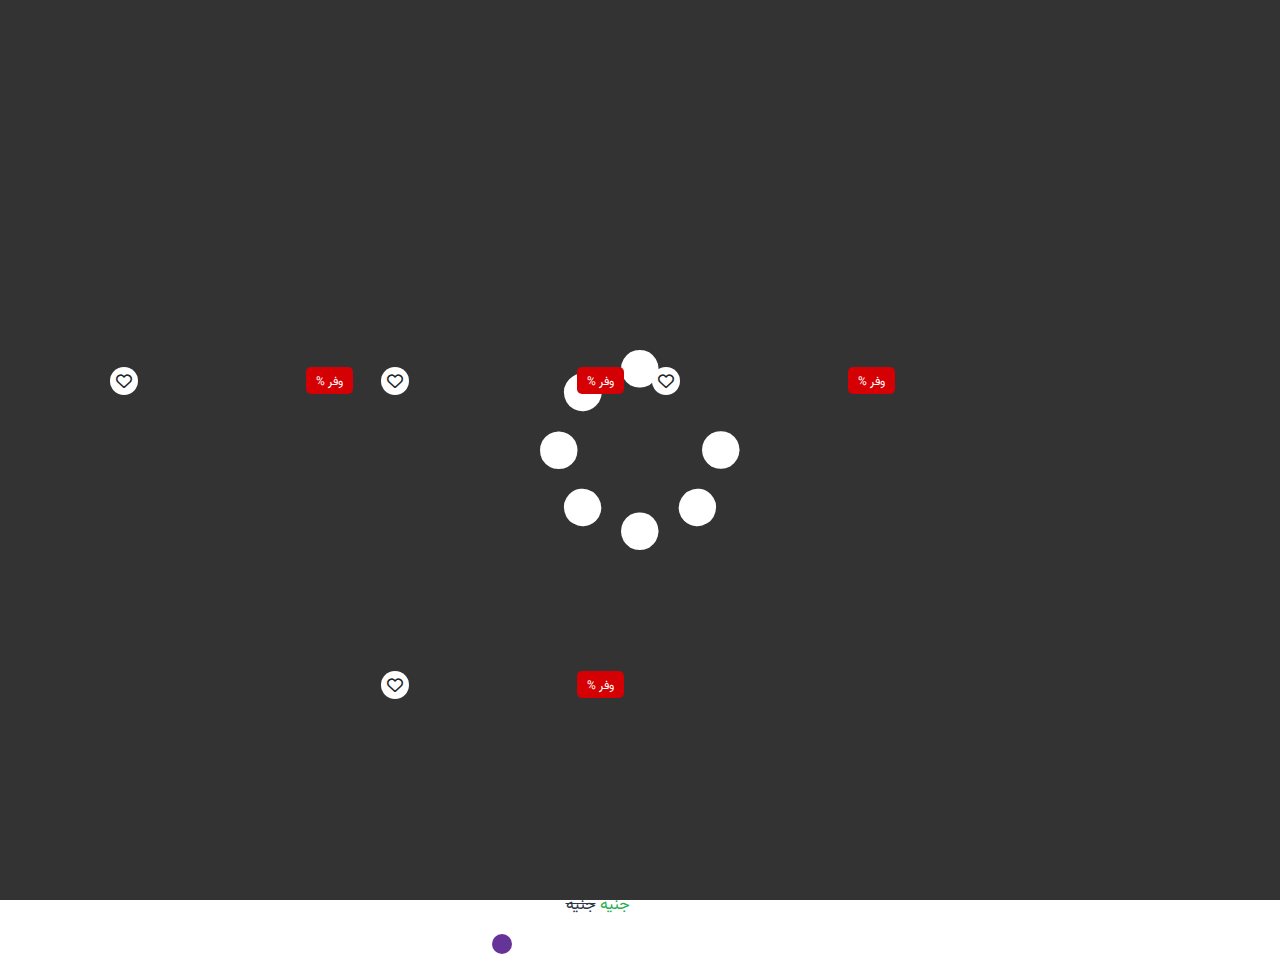
<file: shop.html>
<!DOCTYPE html>
<html lang="en" dir="rtl">

<head>
  <meta charset="UTF-8" />
  <meta name="viewport" content="width=device-width, initial-scale=1.0" />
  <title>i-Buy-Saeed Ebrahim</title>
  <link rel="stylesheet" href="./assets/css/all.min.css" />
  <link rel="stylesheet" href="./assets/css/notyf.min.css" />
  <link rel="stylesheet" href="./assets/css/bootstrap.min.css" />
  <link rel="stylesheet" href="./assets/css/owl.carousel.min.css" />
  <link rel="stylesheet" href="./assets/css/hint.min.css" />
  <link rel="stylesheet" href="./assets/css/owl.theme.default.min.css" />
  <link rel="stylesheet" href="./assets/css/wishlist.css" />
  <link rel="stylesheet" href="./assets/css/main.css" />
</head>

<body>
  <div class="d-flex loading">
    <i class="fa-solid fa-spinner spin"></i>
  </div>
  <div class="navBar__container">
    <div class="navbar container">
      <div class="navBar__rightSide d-flex">
        <div class="navbar__toggle-menu d-flex popup-event" data-id="category__menu">
          <i class="fa-solid fa-bars-staggered"></i>
        </div>
        <div class="logo">
          <a href="/">
            <img src="./assets/images/ibuy-logo.png " class="w-100" alt="logo" /></a>
        </div>
        <div class="searchbar header_searchbar position-relative">
          <div class="icon"><i class="fa-solid fa-magnifying-glass"></i></div>
          <input id="searchInput" type="search" placeholder="إبحث هنا عن أى شئ تريده..." />
          <div class="search__prodcut hidden"></div>
        </div>
      </div>
      <div class="navList-container">
        <ul class="nav__list d-flex gap-3">
          <li class="loginBtn popup-event py-2" data-id="login">
            <a><i class="fa-regular fa-user"></i> تسجيل الدخول</a>
          </li>
          <li class="myUser py-2" data-id="login">
            <a href="/myAccount.html"><i class="fa-regular fa-user"></i> حسابي</a>
          </li>
          <li class="py-2 position-relative || wishlist">
            <a><i class="fa-regular fa-heart"></i> المفضلة </a>
            <span class="wishlist-counter">0</span>
          </li>
          <li class="py-2 popup-event position-relative" data-id="cart__menu">
            <a><i class="fa-solid fa-cart-shopping"></i> عربة التسوق</a>
            <span class="cart-counter">0</span>
          </li>
        </ul>
      </div>
    </div>
  </div>

  <div class="new__navList-container">
    <div class="row w-100 g-0 align-items-center">
      <div class="col p-1 py-2 p-sm-3">
        <div class="res_icon text-center">
          <a href="/">
            <div class="nN__icon">
              <i class="fa-solid fa-house"></i>
            </div>
            <div class="lh-1 nN__title">الرئيسية</div>
          </a>
        </div>
      </div>
      <div class="col p-1 py-2 p-sm-3">
        <div class="res_icon text-center popup-event" data-id="category__menu">
          <div class="nN__icon">
            <i class="fa-solid fa-bars-staggered"></i>
          </div>
          <div class="lh-1 nN__title">الأقسام</div>
        </div>
      </div>
      <div class="col p-1 py-2 p-sm-3">
        <div class="res_icon text-center popup-event loginBtn" data-id="login">
          <div class="nN__icon">
            <i class="fa-regular fa-user"></i>
          </div>
          <div class="lh-1 nN__title">تسجيل الدخول</div>
        </div>
        <div class="res_icon text-center myUser">
          <a href="/myAccount.html">
            <div class="nN__icon">
              <i class="fa-regular fa-user"></i>
            </div>
            <div class="lh-1 nN__title">حسابي</div>
          </a>
        </div>
      </div>
      <div class="col p-1 py-2 p-sm-3">
        <div class="res_icon text-center new__wishlist">
          <a>
            <div class="nN__icon">
              <i class="fa-regular fa-heart"></i>
            </div>
            <div class="lh-1 nN__title">المفضلة</div>
          </a>
        </div>
      </div>
      <div class="col p-1 py-2 p-sm-3">
        <div class="res_icon text-center popup-event" data-id="cart__menu">
          <div class="nN__icon">
            <i class="fa-solid fa-cart-shopping"></i>
          </div>
          <div class="lh-1 nN__title">السلة</div>
        </div>
      </div>
    </div>
  </div>
  <div class="hero__banner">
    <div class="banner__overlay || clickToClose"></div>
    <div class="container page__title">
      <header>
        <h1 class="entry-title">المتجر</h1>
        <div>
          <a href="index.html">الرئيسية</a><span> / </span>
          <span>المتجر</span>
        </div>
      </header>
    </div>
  </div>
  <div class="container">
    <div class="d-flex gap-3 justify-content-between">
      <div class="filter__container">
        <div class="" style="width: 260px"></div>
      </div>
      <div class="all_products">
        <div class="d-flex justify-content-between w-100 align-items-center">
          <p>عرض 1-40 من أصل 113 نتيجه</p>
          <select name="orderby" id="" class="orderby">
            <option value="">ترتيب حسب الشهرة</option>
            <option value="" selected>ترتيب حسب الأحدث</option>
            <option value="">ترتيب حسب: الأعلى سعراً للأعلى</option>
            <option value="">ترتيب حسب: الأعلى سعراً للأدنى</option>
          </select>
        </div>
        <div class="products__container">
          <div class="ssssssssssssssssssss d-flex gap-3 flex-wrap justify-content-center align-items-center">
            <div class="item">
              <div class="position-relative">
                <div class="addToWishList">
                  <i class="fa-regular fa-heart"></i>
                  <span class="addWish d-block">إضافة للمفضلة</span>
                  <!-- <span class="removeWish d-none">حذف من المفضلة</span> -->
                </div>
                <div class="position-relative || imgProduct ||product-image">
                  <div class="product-offer">وفر %</div>

                  <img src="assets/images/products/2-1.jpg" alt="" class="img1" height="187px" />
                </div>
                <div class="product__info">
                  <div class="position-relative">
                    <span class="hint--top hint--medium position-absolute w-100 z-1 hintPos" aria-label="اكتب الاسم">
                      <span class="opacity-0"></span>
                    </span>
                    <h3 class="overLap">sasaadasdasdasdad</h3>
                  </div>
                  <p>
                    <span class="new__price"> جنيه</span>
                    <span class="old__price"> جنيه</span>
                  </p>
                  <div class="colors">
                    <div style="background-color: rebeccapurple" class="black__color"></div>
                  </div>
                </div>
              </div>
            </div>
            <div class="item position-relative">
              <div class="position-relative">
                <div class="addToWishList">
                  <i class="fa-regular fa-heart"></i>
                  <span class="addWish d-block">إضافة للمفضلة</span>
                  <span class="removeWish d-none">حذف من المفضلة</span>
                </div>
                <div class="position-relative || imgProduct ||product-image">
                  <div class="product-offer">وفر %</div>

                  <img src="assets/images/products/2-1.jpg" alt="" class="img1" height="187px" />
                </div>
                <div class="product__info">
                  <div class="position-relative">
                    <span class="hint--top hint--medium position-absolute w-100 z-1 hintPos" aria-label="اكتب الاسم">
                      <span class="opacity-0"></span>
                    </span>
                    <h3 class="overLap">sasaadasdasdasdad</h3>
                  </div>
                  <p>
                    <span class="new__price"> جنيه</span>
                    <span class="old__price"> جنيه</span>
                  </p>
                  <div class="colors">
                    <div style="background-color: rebeccapurple" class="black__color"></div>
                  </div>
                </div>
              </div>
            </div>
            <div class="item position-relative">
              <div class="position-relative">
                <div class="addToWishList">
                  <i class="fa-regular fa-heart"></i>
                  <span class="addWish d-block">إضافة للمفضلة</span>
                  <span class="removeWish d-none">حذف من المفضلة</span>
                </div>
                <div class="position-relative || imgProduct ||product-image">
                  <div class="product-offer">وفر %</div>

                  <img src="assets/images/products/2-1.jpg" alt="" class="img1" height="187px" />
                </div>
                <div class="product__info">
                  <div class="position-relative">
                    <span class="hint--top hint--medium position-absolute w-100 z-1 hintPos" aria-label="اكتب الاسم">
                      <span class="opacity-0"></span>
                    </span>
                    <h3 class="overLap">sasaadasdasdasdad</h3>
                  </div>
                  <p>
                    <span class="new__price"> جنيه</span>
                    <span class="old__price"> جنيه</span>
                  </p>
                  <div class="colors">
                    <div style="background-color: rebeccapurple" class="black__color"></div>
                  </div>
                </div>
              </div>
            </div>
            <div class="item position-relative">
              <div class="position-relative">
                <div class="addToWishList">
                  <i class="fa-regular fa-heart"></i>
                  <span class="addWish d-block">إضافة للمفضلة</span>
                  <span class="removeWish d-none">حذف من المفضلة</span>
                </div>
                <div class="position-relative || imgProduct ||product-image">
                  <div class="product-offer">وفر %</div>

                  <img src="assets/images/products/2-1.jpg" alt="" class="img1" height="187px" />
                </div>
                <div class="product__info">
                  <div class="position-relative">
                    <span class="hint--top hint--medium position-absolute w-100 z-1 hintPos" aria-label="اكتب الاسم">
                      <span class="opacity-0"></span>
                    </span>
                    <h3 class="overLap">sasaadasdasdasdad</h3>
                  </div>
                  <p>
                    <span class="new__price"> جنيه</span>
                    <span class="old__price"> جنيه</span>
                  </p>
                  <div class="colors">
                    <div style="background-color: rebeccapurple" class="black__color"></div>
                  </div>
                </div>
              </div>
            </div>
          </div>
        </div>
      </div>
    </div>
  </div>



  <div class="login__section-container" id="login">
    <div class="overlay || clickToClose" data-id="login"></div>
    <div class="center-content">

      <div class="box__container">
        <div class="close__icon d-flex justify-content-center align-items-center || clickToClose" data-id="login">
          <i class="fa-solid fa-xmark"></i>
        </div>
        <div class="row g-0">
          <div class="col-3 login-img d-md-block d-none"></div>
          <div class="col">
            <form action="" class="active">
              <div class="flex-grow-1 p-3 gap-4 d-flex flex-column">
                <div class="login-title d-flex justify-content-center mt-3">
                  <button type="button" class="btn btn-dark px-2 py-3 px-sm-4 py-sm-3">
                    تسجيل الدخول
                  </button>
                  <button type="button" class="btn btn-light px-2 py-3 px-sm-4 py-sm-3">
                    حساب جديد
                  </button>
                </div>
                <div class="login-cont">
                  <div class="login__inputs d-flex mb-4">
                    <div class="input__icon">
                      <i class="fa-solid fa-user-plus"></i>
                    </div>
                    <input type="email" required name="email" placeholder="البريد الإلكتروني"
                      class="flex-grow-1 border-0" />
                  </div>
                  <div class="login__inputs d-flex">
                    <div class="input__icon">
                      <i class="fa-solid fa-key"></i>
                      <div class="show-password">
                        <i class="fa-regular fa-eye"></i>
                        <i class="fa-regular fa-eye-slash"></i>
                      </div>
                    </div>
                    <input name="password" required type="password" placeholder="كلمة المرور"
                      class="flex-grow-1 border-0" id="password" />
                  </div>
                </div>
                <div class="remper__password d-flex gap-3 justify-content-between">
                  <a href="">نسيت كلمة المرور ؟</a>
                  <span> <input type="checkbox" /> تذكرني</span>
                </div>
                <div class="submit__btn d-flex">
                  <button type="submit" class="flex-grow-1 border-0 btn btn-dark" id="submit__btn">
                    تسجيل الدخول
                  </button>
                  <button type="submit" class="flex-grow-1 border-0 btn btn-dark">
                    حساب جديد
                  </button>
                </div>
                <div class="d-flex flex-column">
                  <div class="text-center login-line">
                    <span>أو سجل الدخول بإستخدام</span>
                  </div>
                  <div class="d-flex justify-content-center align-content-center gap-2 || register-with">
                    <div class="btn btn-danger p-2 px-4 p-sm-3 px-sm-5">
                      <span>Google</span>
                    </div>
                    <div class="btn btn-primary p-2 px-4 p-sm-3 px-sm-5">
                      <span>Facebook</span>
                    </div>
                  </div>
                </div>
              </div>
            </form>
          </div>
        </div>
      </div>
    </div>
  </div>
  <div class="modal-container" id="category__menu">
    <div class="overlay || || clickToClose" data-id="category__menu"></div>
    <div class="side-modal">
      <div class="d-flex flex-column p-4">
        <div class="close__icon d-flex justify-content-center align-items-center || clickToClose"
          data-id="category__menu">
          <i class="fa-solid fa-xmark"></i>
        </div>
        <a href="/" class="logo pb-3">
          <img src="./assets/images/ibuy-logo.png" alt="" width="90px" />
        </a>
        <div class="side__menu-category">
          <ul class="gap-3 d-flex flex-column">
            <li><a href="">جميع المنتجات</a></li>
            <li><a href="">أحذية رجالي</a></li>
            <li><a href="">صندل وسليبر</a></li>
            <li><a href="">إكسسوارات</a></li>
            <li><a href="">أحذية نسائية</a></li>
            <li><a href="">أحذية أطفالي</a></li>
          </ul>
        </div>
      </div>
    </div>
  </div>

  <div class="modal-container" id="cart__menu">
    <div class="overlay || clickToClose" data-id="cart__menu"></div>
    <div class="cart-modal">
      <div class="d-flex flex-column">
        <div class="cart__title d-flex flex-row">
          <div class="close__icon d-flex justify-content-center align-items-center || clickToClose"
            data-id="cart__menu">
            <i class="fa-solid fa-xmark"></i>
          </div>
          <div class="p-0 text-center">
            <h3 class="m-0">سلة التسوق</h3>
          </div>
        </div>
        <div class="cart__menu-items">
          <ul class="gap-3 d-flex flex-column cart__products"></ul>
          <div class="checkout mt-3"></div>
        </div>
      </div>
    </div>
  </div>
  <script src="./assets/js/bootstrap.bundle.min.js"></script>
  <script src="./assets/js/notyf.min.js"></script>
  <script src="./assets/js/app.js"></script>
  <script src="./assets/js/jquery.min.js"></script>
  <script src="./assets/js/owl.carousel.min.js"></script>
</body>

</html>
</file>
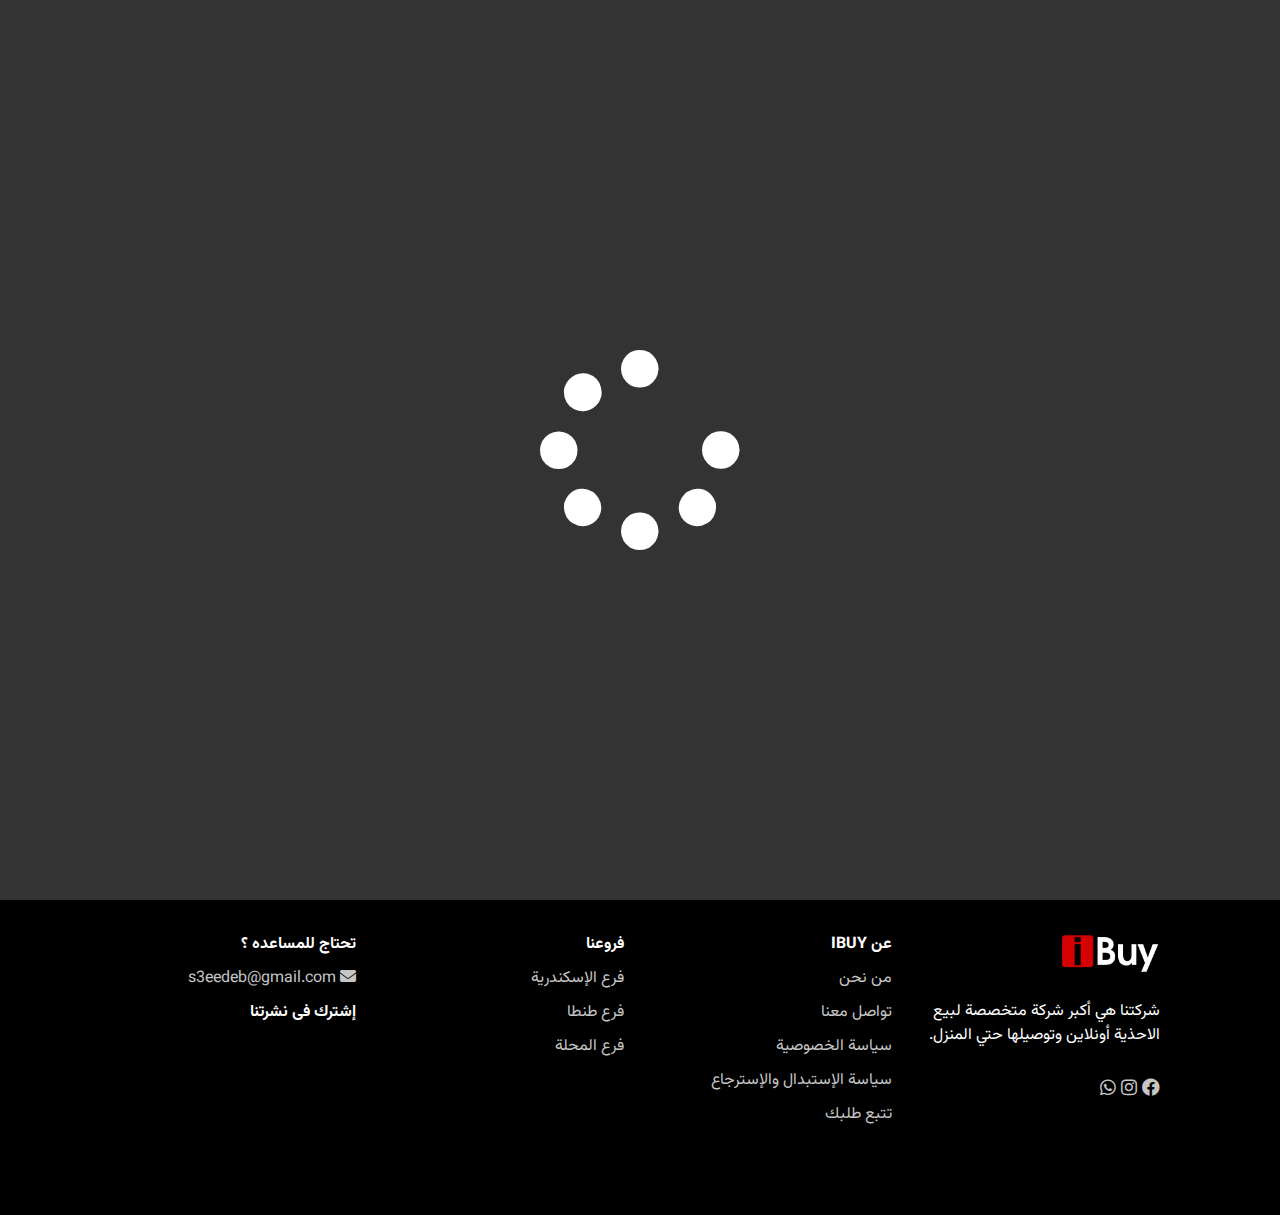
<file: wishlist.html>
<!DOCTYPE html>
<html lang="en" dir="rtl">

<head>
  <meta charset="UTF-8" />
  <meta name="viewport" content="width=device-width, initial-scale=1.0" />
  <title>i-Buy-Saeed Ebrahim</title>
  <link rel="stylesheet" href="./assets/css/all.min.css" />
  <link rel="stylesheet" href="./assets/css/bootstrap.min.css" />
  <link rel="stylesheet" href="./assets/css/notyf.min.css" />
  <link rel="stylesheet" href="./assets/css/main.css" />
  <link rel="stylesheet" href="./assets/css/wishlist.css" />
  <link rel="stylesheet" href="./assets/css/owl.carousel.min.css" />
  <link rel="stylesheet" href="./assets/css/hint.min.css" />
  <link rel="stylesheet" href="./assets/css/owl.theme.default.min.css" />
</head>

  <body>
    <div class="d-flex loading">
      <i class="fa-solid fa-spinner spin"></i>
    </div>
    <div class="navBar__container">
      <div class="navbar container">
        <div class="navBar__rightSide d-flex">
          <div
            class="navbar__toggle-menu d-flex popup-event"
            data-id="category__menu"
          >
            <i class="fa-solid fa-bars-staggered"></i>
          </div>
          <div class="logo">
            <a href="/">
            <img
              src="./assets/images/ibuy-logo.png "
              class="w-100"
              alt="logo"
            /></a>
          </div>
          <div class="searchbar header_searchbar position-relative">
            <div class="icon"><i class="fa-solid fa-magnifying-glass"></i></div>
            <input
              id="searchInput"
              type="search"
              placeholder="إبحث هنا عن أى شئ تريده..."
            />
            <div class="search__prodcut hidden"></div>
          </div>
        </div>
        <div class="navList-container">
          <ul class="nav__list d-flex gap-3">
            <li class="loginBtn popup-event py-2" data-id="login">
              <a><i class="fa-regular fa-user"></i> تسجيل الدخول</a>
            </li>
            <li class="myUser py-2" data-id="login">
              <a href="/myAccount.html"
                ><i class="fa-regular fa-user"></i> حسابي</a
              >
            </li>
            <li class="py-2 position-relative || wishlist">
              <a><i class="fa-regular fa-heart"></i> المفضلة </a>
              <span class="wishlist-counter">0</span>
            </li>
            <li class="py-2 popup-event position-relative" data-id="cart__menu">
              <a><i class="fa-solid fa-cart-shopping"></i> عربة التسوق</a>
              <span class="cart-counter">0</span>
            </li>
          </ul>
        </div>
      </div>
    </div>

    <div class="new__navList-container">
      <div class="row w-100 g-0 align-items-center">
        <div class="col p-1 py-2 p-sm-3">
          <div class="res_icon text-center">
            <a href="/">
              <div class="nN__icon">
                <i class="fa-solid fa-house"></i>
              </div>
              <div class="lh-1 nN__title">الرئيسية</div>
            </a>
          </div>
        </div>
        <div class="col p-1 py-2 p-sm-3">
          <div
            class="res_icon text-center popup-event"
            data-id="category__menu"
          >
            <div class="nN__icon">
              <i class="fa-solid fa-bars-staggered"></i>
            </div>
            <div class="lh-1 nN__title">الأقسام</div>
          </div>
        </div>
        <div class="col p-1 py-2 p-sm-3">
          <div
            class="res_icon text-center popup-event loginBtn"
            data-id="login"
          >
            <div class="nN__icon">
              <i class="fa-regular fa-user"></i>
            </div>
            <div class="lh-1 nN__title">تسجيل الدخول</div>
          </div>
          <div class="res_icon text-center myUser">
            <a href="/myAccount.html">
              <div class="nN__icon">
                <i class="fa-regular fa-user"></i>
              </div>
              <div class="lh-1 nN__title">حسابي</div>
            </a>
          </div>
        </div>
        <div class="col p-1 py-2 p-sm-3">
          <div class="res_icon text-center new__wishlist">
            <a>
              <div class="nN__icon">
                <i class="fa-regular fa-heart"></i>
              </div>
              <div class="lh-1 nN__title">المفضلة</div>
            </a>
          </div>
        </div>
        <div class="col p-1 py-2 p-sm-3">
          <div class="res_icon text-center popup-event" data-id="cart__menu">
            <div class="nN__icon">
              <i class="fa-solid fa-cart-shopping"></i>
            </div>
            <div class="lh-1 nN__title">السلة</div>
          </div>
        </div>
      </div>
    </div>
    <div class="hero__banner">
      <div class="banner__overlay || clickToClose"></div>
      <div class="container page__title">
        <header>
          <h1 class="entry-title">المفضلة</h1>
          <div>
            <a href="index.html">الرئيسية</a><span> / </span>
            <span>المفضلة</span>
          </div>
        </header>
      </div>
    </div>
    <div class="container wishlist__container">
      <div class="row g-0">
        <div class="col-12 mx-auto">
          <div class="d-flex flex-column gap-2">
            <div class="wishlist__box-title d-none d-md-flex">
              <div class="product-remove-box p-3"><div></div></div>
              <div class="product-thumbnail p-3"></div>
              <div class="product-name p-3">الإسم</div>
              <div class="product-price p-3">السعر</div>
              <div class="product-date p-3">تاريخ الإضافة</div>
              <div class="product-stock p-3">المخزون</div>
            </div>
           
            <div class="wishlist__data">
              <!-- <div class="wishlist__box-title">
                <div class="product-remove p-3">
                  <div class="d-flex align-items-center justify-content-center">
                    <i class="fa-solid fa-xmark"></i>
                  </div>
                </div>
                <div class="product-thumbnail p-3">
                  <img
                    src="./assets/images/products/1-1.jpg"
                    alt=""
                    height="68px"
                  />
                </div>
                <div class="product-name p-3">
                  <a
                    href=""
                    class="text-danger"
                    style="text-decoration: underline !important"
                    >Lorem ipsum dolor sit.</a
                  >
                </div>
                <div class="product-price p-3">
                  <span class="old__price">85 جنيه </span>
                  <span class="new__price">45 جنيه </span>
                </div>
                <div class="product-date p-3"><span>أغسطس 29, 2023</span></div>
                <div class="product-stock p-3">
                  <i class="fa-solid fa-check"></i> <span>متوفر بالمخزون</span>
                </div>
              </div> -->
            </div>
          </div>
        </div>
      </div>
    </div>

    

    <footer>
      <div class="footer__section">
        <div class="row g-0 footer__container container">
          <div class="col-6 col-lg-3 p-2 p-sm-3">
            <div class="footer__logo">
              <div class="logo__image pb-3">
                <a href="/">
                  <img
                    src="./assets/images/footer-logo.png"
                    width="100px"
                    alt=""
                  />
                </a>
              </div>
              <div class="footer__title">
                <p>
                  شركتنا هي أكبر شركة متخصصة لبيع الاحذية أونلاين وتوصيلها حتي
                  المنزل.
                </p>
              </div>
              <div class="social__links">
                <a href="" target="_blank">
                  <i class="fa-brands fa-facebook"></i>
                </a>
                <a href="" target="_blank">
                  <i class="fa-brands fa-instagram"></i>
                </a>
                <a href="" target="_blank">
                  <i class="fa-brands fa-whatsapp"></i>
                </a>
              </div>
            </div>
          </div>
          <div class="col-6 col-lg-3 p-2 p-sm-3">
            <div class="footer__list-container">
              <ul class="footer__list">
                <li>
                  <strong>عن IBUY</strong>
                </li>
                <li><a href="">من نحن</a></li>
                <li><a href="">تواصل معنا</a></li>
                <li><a href="">سياسة الخصوصية</a></li>
                <li><a href="">سياسة الإستبدال والإسترجاع</a></li>
                <li><a href="">تتبع طلبك</a></li>
              </ul>
            </div>
          </div>
          <div class="col-6 col-lg-3 p-2 p-sm-3">
            <div class="footer__list-container">
              <ul class="footer__list">
                <li>
                  <a><strong>فروعنا</strong></a>
                </li>
                <li><a href="">فرع الإسكندرية</a></li>
                <li><a href="">فرع طنطا</a></li>
                <li><a href="">فرع المحلة</a></li>
              </ul>
            </div>
          </div>
          <div class="col-6 col-lg-3 p-2 p-sm-3">
            <div class="footer__list-container">
              <ul class="footer__list">
                <li>
                  <a><strong>تحتاج للمساعده ؟</strong></a>
                </li>
                <li>
                  <a href="">
                    <i class="fa-solid fa-envelope"></i> s3eedeb@gmail.com</a
                  >
                </li>
                <li>
                  <a><strong>إشترك فى نشرتنا</strong></a>
                </li>
              </ul>
            </div>
          </div>
        </div>
      </div>
    </footer>
    <div class="login__section-container" id="login">
      <div class="overlay || clickToClose" data-id="login"></div>
      <div class="center-content">
      
        <div class="box__container">
          <div
          class="close__icon d-flex justify-content-center align-items-center || clickToClose"
          data-id="login"
        >
          <i class="fa-solid fa-xmark"></i>
        </div>
          <div class="row g-0">
            <div class="col-3 login-img d-md-block d-none"></div>
            <div class="col">
              <form action="" class="active">
                <div class="flex-grow-1 p-3 gap-4 d-flex flex-column">
                  <div class="login-title d-flex justify-content-center mt-3">
                    <button
                      type="button"
                      class="btn btn-dark px-2 py-3 px-sm-4 py-sm-3"
                    >
                      تسجيل الدخول
                    </button>
                    <button
                      type="button"
                      class="btn btn-light px-2 py-3 px-sm-4 py-sm-3"
                    >
                      حساب جديد
                    </button>
                  </div>
                  <div class="login-cont">
                    <div class="login__inputs d-flex mb-4">
                      <div class="input__icon">
                        <i class="fa-solid fa-user-plus"></i>
                      </div>
                      <input
                        type="email"
                        required
                        name="email"
                        placeholder="البريد الإلكتروني"
                        class="flex-grow-1 border-0"
                      />
                    </div>
                    <div class="login__inputs d-flex">
                      <div class="input__icon">
                        <i class="fa-solid fa-key"></i>
                        <div class="show-password">
                          <i class="fa-regular fa-eye"></i>
                          <i class="fa-regular fa-eye-slash"></i>
                        </div>
                      </div>
                      <input
                        name="password"
                        required
                        type="password"
                        placeholder="كلمة المرور"
                        class="flex-grow-1 border-0"
                        id="password"
                      />
                    </div>
                  </div>
                  <div
                    class="remper__password d-flex gap-3 justify-content-between"
                  >
                    <a href="">نسيت كلمة المرور ؟</a>
                    <span> <input type="checkbox" /> تذكرني</span>
                  </div>
                  <div class="submit__btn d-flex">
                    <button
                      type="submit"
                      class="flex-grow-1 border-0 btn btn-dark"
                      id="submit__btn"
                    >
                      تسجيل الدخول
                    </button>
                    <button
                      type="submit"
                      class="flex-grow-1 border-0 btn btn-dark"
                    >
                      حساب جديد
                    </button>
                  </div>
                  <div class="d-flex flex-column">
                    <div class="text-center login-line">
                      <span>أو سجل الدخول بإستخدام</span>
                    </div>
                    <div
                      class="d-flex justify-content-center align-content-center gap-2 || register-with"
                    >
                      <div class="btn btn-danger p-2 px-4 p-sm-3 px-sm-5">
                        <span>Google</span>
                      </div>
                      <div class="btn btn-primary p-2 px-4 p-sm-3 px-sm-5">
                        <span>Facebook</span>
                      </div>
                    </div>
                  </div>
                </div>
              </form>
            </div>
          </div>
        </div>
      </div>
    </div>
    <div class="modal-container" id="category__menu">
      <div class="overlay || || clickToClose" data-id="category__menu"></div>
      <div class="side-modal">
        <div class="d-flex flex-column p-4">
          <div
            class="close__icon d-flex justify-content-center align-items-center || clickToClose"
            data-id="category__menu"
          >
            <i class="fa-solid fa-xmark"></i>
          </div>
          <a href="/" class="logo pb-3">
            <img src="./assets/images/ibuy-logo.png" alt="" width="90px" />
          </a>
          <div class="side__menu-category">
            <ul class="gap-3 d-flex flex-column">
              <li><a href="">جميع المنتجات</a></li>
              <li><a href="">أحذية رجالي</a></li>
              <li><a href="">صندل وسليبر</a></li>
              <li><a href="">إكسسوارات</a></li>
              <li><a href="">أحذية نسائية</a></li>
              <li><a href="">أحذية أطفالي</a></li>
            </ul>
          </div>
        </div>
      </div>
    </div>

    <div class="modal-container" id="cart__menu">
      <div class="overlay || clickToClose" data-id="cart__menu"></div>
      <div class="cart-modal">
        <div class="d-flex flex-column">
          <div class="cart__title d-flex flex-row">
            <div
              class="close__icon d-flex justify-content-center align-items-center || clickToClose"
              data-id="cart__menu"
            >
              <i class="fa-solid fa-xmark"></i>
            </div>
            <div class="p-0 text-center">
              <h3 class="m-0">سلة التسوق</h3>
            </div>
          </div>
          <div class="cart__menu-items">
            <ul class="gap-3 d-flex flex-column cart__products"></ul>
            <div class="checkout mt-3"></div>
          </div>
        </div>
      </div>
    </div>

    <script src="./assets/js/bootstrap.bundle.min.js"></script>
    <script src="./assets/js/wishlist.js" type="module"></script>
    <script src="./assets/js/notyf.min.js"></script>
    <script src="./assets/js/app.js"></script>

    
  </body>
</html>
</file>
<file: assets/css/main.css>
@import url("https://fonts.googleapis.com/css2?family=Vazirmatn:wght@100;300;400;500;600;700;900&display=swap");

* {
  padding: 0;
  margin: 0;
  text-decoration: none !important;
  list-style: none;
  box-sizing: border-box;
  font-family: "Vazirmatn", sans-serif;
  outline: none;
}
:root {
  --main-color: #ffffff;
  --second-color: #d50004;
  --font-color: #2d3748;
  --span-font-color: #4a5568;
  --border-color: rgb(26, 32, 44, 0.5);
  --content-width: 1290px;
  --box-shadow: 1px 1px 5px 0px rgba(0, 0, 0, 0.5);
}
body {
  position: relative;
}
ul {
  padding: 0 !important;
  margin: 0 !important;
}
.container {
  max-width: 70rem !important;
  margin: 24px auto !important;
}

.myUser {
  display: none;
}
.isLogin .myUser {
  display: block;
}
.loginBtn {
  display: block;
}
.isLogin .loginBtn {
  display: none;
}

/* -------------------------header-start------------------------------------ */
.navBar__container {
  border-bottom: 1px hsla(0, 0%, 60%, 0.7) solid;
  /* padding: 1rem; */
  position: sticky;
  top: 0;
  left: 0;
  right: 0;
  z-index: 11;
  background-color: var(--main-color);
}
.navBar__container .navbar {
  align-items: center;
  /* background-color: red; */
  padding: 0.8rem 1rem;
  gap: 20px;
  margin: 0 auto !important;
}

.navBar__rightSide {
  justify-content: center;
  align-items: center;
  gap: 2rem;
  flex: 1;
}

.searchbar {
  width: 100%;
  background-color: var(--main-color);
  display: flex;
  align-items: center;
  padding: 10px 10px 10px 15px;
  border-radius: 9px;
  gap: 10px;
  color: var(--font-color);
  border: 1px solid rgba(51, 51, 51, 0.5);
}

.searchbar:hover {
  background-color: #b1b3b95c;
}

.searchbar .icon {
  color: #444444;
  display: flex;
  opacity: 0.5;
}

.searchbar input {
  width: 100%;
  background-color: transparent;
  font-style: italic !important;
  outline: none;
  border: none;
  color: #333b !important;
}

.searchbar input::placeholder {
  /* color: rgba(240, 248, 255, 0.693); */
  /* font-family: "Segoe"; */
}

.navBar__rightSide .navbar__toggle-menu {
  padding: 0.5rem;
  border-radius: 9px;
  border: 1px solid rgba(51, 51, 51, 0.5);
  cursor: pointer;
}
.navbar__toggle-menu i {
  font-size: 20px;
}
.navBar__rightSide .logo img {
  height: 37px;
  width: 100px !important;
  object-fit: contain;
}
.navList-container {
  /* align-items: center;
    display: flex;
    justify-content: center; */
}
.navList-container .nav__list {
  /* align-items: center !important; */
  margin: 0;
}
.navList-container .nav__list,
.nav__list a {
  color: var(--font-color);
  cursor: pointer;
}
.new__navList-container {
  position: fixed;
  bottom: 0;
  width: 100%;
  background-color: var(--main-color);
  z-index: 10;
  border-top: 1px solid rgba(153, 153, 153, 0.5);
  display: none;
}
.res_icon {
  cursor: pointer;
}
.res_icon .nN__icon {
  color: var(--font-color);
}
.res_icon .nN__title {
  font-size: 10px !important;
  font-weight: bold;
  color: var(--span-font-color);
}

.wishlist:hover a {
  color: var(--second-color) !important;
}
.wishlist:hover i {
  color: var(--second-color) !important;
}
/* ----------------------------side-menu-------------------------- */
.overlay {
  position: fixed;
  inset: 0;
  background: rgba(32, 32, 32, 0.2);
  box-shadow: 0 4px 30px rgba(0, 0, 0, 0.1);
  backdrop-filter: blur(5px);
  -webkit-backdrop-filter: blur(5px);
  z-index: 33;
  opacity: 0;
  visibility: hidden;
  transition: opacity 0.3s, visibility 0.3s;
  cursor: pointer;
}
.side-modal {
  background-color: white;
  width: 350px;
  height: 100vh;
  gap: 20px;
  box-shadow: var(--box-shadow);
  position: fixed;
  z-index: 55;
  top: 0;
  right: 0;
  transform: translateX(102%);
  transition: transform 0.3s cubic-bezier(1, 0.18, 0.735, 0.5);
}
.close__icon {
  width: 40px;
  height: 40px;
  align-self: flex-end;
  border-radius: 50%;
  border: 0.5px solid var(--border-color);
  cursor: pointer;
  transition: background-color 0.3s;
  box-shadow: var(--box-shadow);
}
.close__icon i {
  font-size: 20px;
  color: var(--second-color);
}
.close__icon:hover {
  background-color: rgba(0, 0, 0, 0.814);
}
.close__icon:hover i {
  color: rgba(255, 255, 255, 0.908);
}
.active .overlay {
  opacity: 1;
  visibility: visible;
}
.active .side-modal {
  transform: translateX(0);
}
.side__menu-category ul li {
  border-bottom: 1px solid #dddddd;
  padding: 0.5rem 0;
  cursor: pointer;
}
.side__menu-category ul a {
  padding: 0.5rem 0.4rem;
  color: var(--font-color);
  transition: color 0.3s;
}
.side__menu-category ul li:hover a {
  color: var(--second-color);
}
body {
  --scrollbar-offset: 97px;
}

/* -------------------------slider-start------------------------------------ */
.owl-carousel .item img {
  object-fit: cover;
}
.owl-dots {
  position: absolute;
  width: 100%;
}

.owl-dots .owl-dot span {
  border: 1px solid var(--border-color) !important;
  background: white !important;
  opacity: 0.7;
}
.owl-dots .owl-dot.active span {
  width: 40px !important;
  height: 8px !important;
  border-radius: 20px !important;
  opacity: 80% !important;
  transition: opacity 0.2s ease-in-out !important;
  background-color: transparent;
  box-shadow: inset 0 0 0 8px #000 !important;
}

.owl-carousel {
  position: relative;
}

.owl-nav {
  position: absolute;
  top: 45%;
  transform: translateY(-50%);
  right: 0;
  left: 0;
  margin: 0 !important;
}
.owl-theme .owl-nav button {
  display: flex !important;
  justify-content: center;
  align-items: center;
  margin: 0 !important;
}
.owl-nav button:nth-child(1) {
  position: absolute;
  right: 18px;
  transform: rotate(180deg);
  height: 50px;
  width: 50px;
  border-radius: 99px !important;
  border: 1px solid rgba(200, 200, 200, 0.6) !important;
  background-color: #d8d8d8 !important;
  outline: none;
}
.owl-nav button:nth-child(2) {
  transform: rotate(180deg);
  position: absolute;
  left: 18px;
  height: 50px;
  width: 50px;
  outline: none;
  border-radius: 99px !important;
  border: 1px solid rgba(200, 200, 200, 0.6) !important;
  background-color: rgba(224, 224, 224, 0.6) !important;
}
.img-sm {
  max-height: 580px;
  /* object-fit: contain !important; */
}
/* -------------------------slider-end------------------------------------ */
.category__section {
  padding: 32px 24px;
}
.category__section .category__items {
  justify-content: flex-start;
  display: grid !important;
  grid-template-columns: repeat(5, minmax(0, 1fr));
}
.category__items .category {
  padding: 10px;
}
.category img {
  border: 1px solid var(--border-color);
}

.offer__span {
  min-height: 0;
  min-width: 0;
  padding: 0.5em 1em;
  font-weight: 700;
  position: absolute;
  text-align: center;
  line-height: 1.2;
  top: 0.5rem;
  left: 0.5rem;
  margin: 0;
  border-radius: 0.25rem;
  background-color: var(--second-color);
  color: var(--main-color);
  font-size: 0.857em;
  z-index: 9;
}
.span .onSale {
  top: 6px;
  right: 6px;
  left: auto;
  margin: 0;
}
/* ----------------------------------------------------------- */
.day__offer-img {
  margin-top: 3rem;
}
.day__offer-img img {
  max-height: 411px;
  object-fit: cover;
  margin-bottom: 20px;
}

/* -------------------------login-menu------------------------------------ */
.center-content .close__icon{
position: absolute;
top: -20px;
right: -20px;
z-index: 99;
background-color: var(--main-color);
}
.center-content .close__icon:hover{
  background-color: #4a5568;
}
.center-content .close__icon i {
font-size: 20px;
}
.login__section-container .box__container {
  transform: scale(0);
  background-color: white;
  height: 100%;
  transition: transform 0.3s cubic-bezier(0.6, -0.28, 0.735, 0.045);
}

.login__section-container .center-content {
  max-width: 800px;
  width: 90%;
  max-height: 550px;
  height: 90%;
  position: fixed;
  top: 50%;
  left: 50%;
  z-index: 999;
  transform: translate(-50%, -50%);
  visibility: hidden;
  transition: visibility 0.3s 0.4s;
}
.active .box__container {
  transform: scale(1);
}
.active .center-content {
  visibility: visible;
  transition: visibility 0.3s 0s;
}

.box__container,
.box__container .row {
  width: 100% !important;
  height: 100% !important;
}

.login-img {
  min-width: 40%;
  background-image: url(../images/login\ image.jpg);
  background-position: center;
  background-repeat: no-repeat;
  background-size: cover;
  height: 100%;
}
.login-title {
  padding: 0 12px 20px;
}
.login-title button {
  width: 50%;
  padding: 12px 20px;
}

.login-cont {
  margin: 20px 0 0;
}
.submit__btn button {
  padding: 12px !important;
}
.submit__btn button:nth-child(1) {
  display: none;
}
form.active .submit__btn button:nth-child(1) {
  display: inline-block;
}
.submit__btn button:nth-child(2) {
  display: inline-block;
}
form.active .submit__btn button:nth-child(2) {
  display: none;
}
.login__inputs {
  border: 1px solid var(--border-color);
  border-radius: 2px;
  gap: 0.5rem;
  position: relative;
}
.login__inputs input {
  outline: none !important;
  padding: 12px 0;
}
.login__inputs .input__icon {
  background-color: #efefee;
  color: #545554;
  width: 40px;
  display: flex;
  justify-content: center;
  align-items: center;
}

.login-line {
  position: relative;
}
.login-line::before {
  content: "";
  height: 1px;
  background-color: #000;
  position: absolute;
  top: 50%;
  transform: translateY(50%);
  width: 100%;
  left: 0;
}
.login-line span {
  position: relative;
  z-index: 12;
  background-color: var(--main-color);
  padding: 0 10px;
}
.register-with div {
  padding: 12px 40px;
  margin-top: 15px;
}
.remper__password {
  display: none !important;
}
form.active .remper__password {
  display: flex !important;
}
.show-password {
  position: absolute;
  left: 0;
  height: 100%;
  display: flex;
  justify-content: center;
  align-items: center;
  padding: 10px;
}
.show-password .fa-eye-slash {
  display: none;
}
.show-password.active .fa-eye {
  display: none;
}
.show-password.active .fa-eye-slash {
  display: block;
}
/* ------------------------- ------------------------------------ */
.overLap {
  white-space: nowrap;
  text-overflow: ellipsis;
  overflow: hidden;
  color: #1a202c !important;
}
.products-slider .product__info {
  padding-top: 1rem;
}
.products-slider .item {
  display: flex;
  height: 100%;
  flex-direction: column;
  text-align: center;
}
.products-slider h3 {
  flex-grow: 1;
  font-size: 16px;
}
.products-slider .colors div {
  box-shadow: var(--box-shadow);
  margin-bottom: 2rem;
}
.products-slider .owl-dots {
  margin-top: 1rem !important;
}
.products-slider .owl-nav {
  top: 50%;
}
.products-slider .owl-nav button:nth-child(1) {
  right: 0;
  height: 40px;
  width: 40px;
  outline: none;
}
.products-slider .owl-nav button:nth-child(2) {
  left: 0;
  height: 40px;
  width: 40px;
}
.colors {
  margin: auto;
  gap: 5px;
  width: fit-content;
  display: flex;
  justify-content: center;
  align-items: center;
}
.colors .black__color {
  width: 20px;
  height: 20px;
  border-radius: 50%;
}
/* ------------------------- ------------------------------------ */

.box-container {
  padding: 0.5rem;
  border: 1px solid #bbbbbb;
  border-radius: 10px;
  color: var(--span-font-color);
  height: 100%;
}
.box-container h2 {
  font-size: 0.875rem;
}
.box-container p {
  font-size: 0.75rem;
}

/* ----------------------------------loading-------------------------------- */

.loading {
  background-color: #333;
  color: white;
  position: fixed;
  inset: 0;
  z-index: 1233333333333;
  justify-content: center;
  align-items: center;
  opacity: 1;
  visibility: visible;
}
.loading.done {
  transition: 0.5s;
  opacity: 0;
  visibility: hidden;
}
.loading i {
  font-size: 200px;
  animation: khamis 0.7s infinite linear;
}
/* ----------------------------------footer-------------------------------- */
.footer__section {
  background-color: #000000;
  padding: 3rem 0;
}
.footer__container {
  max-width: var(--content-width);
  margin: auto;
  padding: 0 24px;
  color: var(--main-color);
}
.footer__container a {
  color: #c6c6c6;
}
.footer__list,
.footer__logo {
  display: flex;
  flex-direction: column;
  gap: 10px;
}
.footer__list a {
  color: #c6c6c6;
}
.social__links {
  font-size: 18px;
}
.social__links a {
  line-height: 1.8;
}
@keyframes khamis {
  0% {
    transform: rotate(0deg);
  }

  100% {
    transform: rotate(360deg);
  }
}
@media (1024px >= width) {
  .navList-container {
    display: none;
  }
  .navbar__toggle-menu {
    display: none !important;
  }

  .new__navList-container {
    display: flex;
  }
  .new__navList-container.pop {
    padding-left: 17px;
  }

  .category__items {
    display: flex;
  }
  .owl-theme .owl-nav button {
    height: 40px !important;
    width: 40px !important;
    font-size: 14px !important;
  }
  footer {
    margin-bottom: 66px !important;
  }
  .navBar__container{
    position: static;
  }
}
@media (600px >= width) {
  .owl-theme .owl-nav button {
    height: 30px !important;
    width: 30px !important;
    font-size: 12px !important;
  }
  .footer__section {
    font-size: 80%;
  }
  footer {
    margin-bottom: 50px !important;
  }
  .footer__section{
    padding: 1.5rem 0;
  }
  .product__slider {
    padding: 10px 10px 20px !important;
    margin: 20px 0;
  }
  .cart-modal , .side-modal{
    width: 280px !important;
  }
  .cart__menu-items{
    font-size: 90% !important;
    padding: 12px 15px 20px !important;
  }
}
/* --------------------------------------------------------------------------------- */
.imgProduct:hover .img2 {
  opacity: 1;
  transition: opacity 0.1s ease;
}
.imgProduct:hover .img1 {
  opacity: 0;
  transition: opacity 0.1s 0.1s ease;
}
.img2 {
  position: absolute;
  inset: 0;
  opacity: 0;
  transition: opacity 0.1s 0.1s ease;
}
.img1 {
  opacity: 1;
  transition: opacity 0.1s ease;
}
.hintPos {
  inset: 0;
}
.timer {
  display: flex;
  background-color: var(--second-color);
  color: var(--main-color);
  padding: 10px;
  border-radius: 9px;
  text-align: center;
  font-weight: bolder;
}
.timerText {
  font-size: 14px;
  font-weight: 500;
}
.search__prodcut {
  background-color: var(--main-color);
  box-shadow: 0 1px 5px 0 rgba(0, 0, 0, 0.3);
  width: 100%;
  max-height: 350px;
  overflow-y: auto;
  position: absolute;
  top: 50px;
  right: 0;
  z-index: 99999;
  border-radius: 9px;
  padding: 20px;
}
.search__prodcut.hidden {
  opacity: 0;
  visibility: hidden;
}
.hoverMeNowHot {
  padding: 10px;
  cursor: pointer;
  border-radius: 9px;
}
.hoverMeNowHot:hover {
  background: #f0f0f078;
}

.addToWishList {
  position: absolute;
  background-color: var(--main-color);
  left: 6px;
  top: 6px;
  width: 28px;
  height: 28px;
  border-radius: 50%;
  display: flex;
  justify-content: center;
  align-items: center;
  z-index: 9999999999;
  cursor: pointer;
}
.addToWishList span {
  position: absolute;
  right: 0;
  width: 90px;
  transform: translateX(101%);
  opacity: 0;
  font-size: 80%;
  background: rgba(0, 0, 0, 0.5);
  padding: 2px 4px;
  color: white;
  transition: all 0.2s ease;
}
.addToWishList:hover span {
  opacity: 0.9;
}
.product-image {
  position: relative;
}
.product-offer {
  width: fit-content;
  height: 27px;
  padding: 6px 10px;
  background-color: var(--second-color);
  border-radius: 5px;
  color: var(--main-color);
  position: absolute;
  top: 6px;
  right: 6px;
  font-size: 12px;
  z-index: 9999999999;
}
.new__price {
  color: #25af51;
}
.old__price {
  color: #2d3748;
  text-decoration: line-through !important;
}
.wishlist-counter,
.cart-counter {
  position: absolute;
  top: 3px;
  background: #f22c2c;
  padding: 0px 4px 0px;
  border-radius: 100px;
  font-size: 10px;
  color: #fff;
  right: -12px;
}
.product__slider {
  padding: 20px 22px 60px;
}
.cart-modal .cart__title {
  flex-grow: 1;
  justify-content: space-between;
  padding: 0 24px;
  margin: 15px 0;
}
.cart-modal .close__icon {
  order: 1;
}
.cart__menu-items {
  padding: 16px 24px 24px;
}
.cart__menu-items ul li {
  border-bottom: 1px solid #dddddd;
  padding: 0.5rem 0;
  cursor: pointer;
}
.cart__menu-items ul a {
  padding: 0.5rem 0.4rem;
  color: var(--font-color);
  transition: color 0.3s;
}
.cart__menu-items ul li:hover a {
  color: var(--second-color);
}
.cart__menu-items .btn {
  width: 100%;
  margin-top: 15px;
padding: 10px;
  border: 1px solid var(--border-color);
}
.cart-modal {
  position: fixed;
  left: 0;
  top: 0;
  background-color: white;
  width: 350px;
  height: 100vh;
  max-height: 100vh;
  overflow: auto;
  gap: 20px;
  box-shadow: var(--box-shadow);
  z-index: 55;
  transform: translateX(-102%);
  transition: transform 0.3s cubic-bezier(1, 0.18, 0.735, 0.5);
}
.active .cart-modal {
  transform: translateX(0);
}
.break_line {
  height: 1px;
  background-color: #bbbbbb;
}
.offer__product-title,
.category__title {
  align-items: center;
}
/* --------------------------------------------------------------- */
.dashboard__content {
  width: 65%;
}

.error__404 {
  height: 50vh;
  opacity: 0;
  visibility: hidden;
  /* position: fixed; */
  top: 0;
  left: 0;
  right: 0;
  /* z-index: 9999999999999; */
  background-color: white;
}
.error__404.active {
  opacity: 1;
  visibility: visible;
}
.notyf__wrapper {
  display: flex;
  align-items: center;
  gap: 10px;
}
.notyf__message {
  margin-top: 3px;
  line-height: 1;
}
.login__container {
  max-width: 600px;
  width: 90%;
  margin: auto;
}
.home__btn {
  background-color: var(--second-color);
  color: white !important;
  border: none !important;
}
.home__btn:hover,
.nav-link:hover {
  background-color: #000000;
  color: white;
}
.nav-link.active {
  background-color: var(--second-color) !important;
  color: white !important;
}
.nav-link {
  color: var(--font-color);
}
.remove__btn {
  display: flex;
  justify-content: center;
  align-items: center;
  font-size: 16px;
  font-weight: normal;
  height: 18px;
  width: 18px;
  background: #ededed;
  line-height: 16px;
  border-radius: 50%;
  color: var(--second-color);
}
.remove__btn:hover {
  background-color: var(--second-color);
  color: var(--main-color);
}
.product__name {
  position: relative;
  margin-right: 18px;
}
.product__name .remove__btn {
  position: absolute;
  right: -8%;
  top: 10px;
}
.product__name .color {
  position: absolute;
  left: 2%;
  top: 5%;
}
.search__prodcut  .price{
  display: flex;
  flex-direction: column;
  font-size: 12px;
}
.comments__slider .owl-dots{
  display: none;
}
.comment__name strong{
  color: var(--font-color);
}
.login__section{
  min-height: 630px;
}
select{
  border: 1px solid #CBD5E0;
    background-size: 16px 100%;
    padding: 0.2em 35px 0.2em 0.5em;
    background: var(--main-color) url([data-uri]) no-repeat 98% 50%;
    -moz-appearance: none;
    -webkit-appearance: none;
    appearance: none;
    box-shadow: none;
    outline: 0;
    box-shadow: 0px 0px 0px -7px rgba(0,0,0,0);
}
select.orderby{
  padding-bottom: 3px;
    padding-top: 2px;
    padding-left: 5px;
    padding-right: 25px;
    height: auto;
    border-radius: 0;
    font-size: 90%;
    background-color: transparent;
    border-top-style: none;
    border-right-style: none;
    border-left-style: none;
    background-position: right 0 top 50%;
    font-weight: 600;
    cursor: pointer;
    -webkit-appearance: none;
    -moz-appearance: none;
    appearance: none;
    background-size: auto 18px;
    background-image: url([data-uri]);
}
</file>
<file: assets/css/wishlist.css>
.hero__banner {
  background-image: url(../images/login\ image.jpg);
  background-position: center;
  background-repeat: no-repeat;
  background-size: cover;
  position: relative;
}
.banner__overlay {
  background-color: rgba(26, 32, 44, 0.6);
  position: absolute;
  inset: 0;
  z-index: 1;
}
.page__title {
  z-index: 3;
  position: relative;
  min-height: 200px;
  display: flex;
  justify-content: center;
  align-items: center;
  flex-direction: column;
  color: white;
}
.wishlist__container {
  padding: 60px 10px;
  min-height: 500px;
}
.page__title a {
  color: #dddddd;
  text-decoration: underline !important;
}
.wishlist__box-title {
  display: flex;
  justify-content: center;
  align-items: center;
  gap: 10px;
  text-align: center;
}
.product-remove-box {
  width: 35px;
  height: 35px;
}
.product-remove div {
  width: 35px;
  height: 35px;
  border-radius: 50%;
  cursor: pointer;
  transition: all 0.3s;
}
.product-remove:hover div {
  background-color: #0000003b;
  color: var(--second-color);
}
.product-thumbnail {
  min-width: 100px;
  max-width: 100%;
  width: 100px;
}
.product-name {
  width: 325px;
}
.product-name a {
  color: var(--second-color);
  text-decoration: underline !important;
}
.product-name a:hover {
  color: var(--span-font-color);
}
.product-price {
  width: 285px;
}
.product-date {
  width: 215px;
}

.product-stock {
  width: 230px;
}
@media (width <= 768px) {
  .wishlist__box-title {
    flex-direction: column;
    gap: 0;
  }
}
.reset__password{
  position: relative;
  border-radius: 9px;
  border: 1px solid var(--border-color);
}
.reset__span {
  position: absolute;
  background-color: var(--main-color);
  top: 0;
  right: 24px;
  z-index: 33;
  font-weight: bold;
  width: fit-content;
  transform: translateY(-50%);
  padding: 4px;
  border-radius: 15px;
}
</file>
<file: assets/css/product.css>
@import url("https://fonts.googleapis.com/css2?family=Vazirmatn:wght@100;300;400;500;600;700;900&display=swap");

* {
  padding: 0;
  margin: 0;
  text-decoration: none !important;
  list-style: none;
  box-sizing: border-box;
  font-family: "Vazirmatn", sans-serif;
  outline: none;
}
:root {
  --main-color: #ffffff;
  --second-color: #d50004;
  --font-color: #2d3748;
  --span-font-color: #4a5568;
  --border-color: rgb(26, 32, 44, 0.5);
  --content-width: 1290px;
  --box-shadow: 1px 1px 5px 0px rgba(0, 0, 0, 0.5);
}



/* ----------------------------------------------product page---------------------------------------------------------- */

.product__container {
  padding: 0 24px;
}
.product__image img {
  width: 100%;
  object-fit: cover;
}
.price {
  margin: 10px 0 !important;
  font-size: 20px;
  font-weight: 600;
}
.active.size {
  border: 2px solid var(--second-color);
}
.size {
  border-radius: 3px;
  color: var(--second-color);
  padding: 5px 11px;
  font-size: 14px;
  font-weight: 600;
  color: #2d3748 !important;
  border: 1px solid rgba(195, 195, 195, 0.5);
  cursor: pointer;
}

.quantity {
  border-radius: 3px;
  border: 1px solid rgba(195, 195, 195, 0.5);
  height: 43px;
}
.quantity button {
  background-color: var(--main-color);
  color: #000000b7;
  padding: 0 13px;
  line-height: 38px;
}
.quantity:hover {
  border: 1px solid rgb(195, 195, 195);
}
.quantity button:hover {
  color: #000000;
}
.addToCartBtn button {
  color:var(--main-color) ;
  background-color: var(--second-color);
  opacity: 0.5;
  outline: none;
  border: none;
  border-radius: 3px;
  height: 45px;
  transition: all 0.2s ease;
  cursor: not-allowed;
}
/* .addToCartBtn:hover button {
  background-color: #000000;
  color: #ffffff;
} */
.addToCartBtn button.active{
  color: var(--main-color);
  background-color: var(--second-color);
  opacity: 1;
  outline: none;
  border: none;
  border-radius: 3px;
  height: 45px;
  cursor: pointer;
}
.addToCartBtn button.active:hover{
  background-color: #000000;
}
.addProdToWishList {
  cursor: pointer;
}
.addProdToWishList:hover {
  color: var(--second-color);
}
.product__color .color {
  height: 30px;
  width: 30px;
}
.color {
  cursor: pointer;
  width: 20px;
  height: 20px;
  border-radius: 50%;
  box-shadow: var(--box-shadow);
}
.active.color {
  border: 2px solid var(--second-color);
}
.des-title {
  border: 1px solid rgba(195, 195, 195, 0.7);
  border-bottom: 0;
  display: inline-flex;
  position: relative;
  top: 1px;
  padding: 10px 20px;
  margin: 0;
  background-color: white;
}
.des-content {
  border-top: 1px solid rgba(195, 195, 195, 0.7);
  padding: 16px 0;
}


@media (768px > width) {
  .images__Con {
    flex-direction: column-reverse;
  }
  .small__image-con {
    flex-direction: row !important;
    justify-content: center;
  }
}
@media (400px >= width) {
  .small__image-con img {
    height: 70px;
  }
  .price {
    font-size: 16px;
  }
}
</file>
<file: assets/css/notyf.min.css>
@-webkit-keyframes notyf-fadeinup{0%{opacity:0;transform:translateY(25%)}to{opacity:1;transform:translateY(0)}}@keyframes notyf-fadeinup{0%{opacity:0;transform:translateY(25%)}to{opacity:1;transform:translateY(0)}}@-webkit-keyframes notyf-fadeinleft{0%{opacity:0;transform:translateX(25%)}to{opacity:1;transform:translateX(0)}}@keyframes notyf-fadeinleft{0%{opacity:0;transform:translateX(25%)}to{opacity:1;transform:translateX(0)}}@-webkit-keyframes notyf-fadeoutright{0%{opacity:1;transform:translateX(0)}to{opacity:0;transform:translateX(25%)}}@keyframes notyf-fadeoutright{0%{opacity:1;transform:translateX(0)}to{opacity:0;transform:translateX(25%)}}@-webkit-keyframes notyf-fadeoutdown{0%{opacity:1;transform:translateY(0)}to{opacity:0;transform:translateY(25%)}}@keyframes notyf-fadeoutdown{0%{opacity:1;transform:translateY(0)}to{opacity:0;transform:translateY(25%)}}@-webkit-keyframes ripple{0%{transform:scale(0) translateY(-45%) translateX(13%)}to{transform:scale(1) translateY(-45%) translateX(13%)}}@keyframes ripple{0%{transform:scale(0) translateY(-45%) translateX(13%)}to{transform:scale(1) translateY(-45%) translateX(13%)}}.notyf{position:fixed;top:0;left:0;height:100%;width:100%;color:#fff;z-index:9999;display:flex;flex-direction:column;align-items:flex-end;justify-content:flex-end;pointer-events:none;box-sizing:border-box;padding:20px}.notyf__icon--error,.notyf__icon--success{height:21px;width:21px;background:#fff;border-radius:50%;display:block;margin:0 auto;position:relative}.notyf__icon--error:after,.notyf__icon--error:before{content:"";background:currentColor;display:block;position:absolute;width:3px;border-radius:3px;left:9px;height:12px;top:5px}.notyf__icon--error:after{transform:rotate(-45deg)}.notyf__icon--error:before{transform:rotate(45deg)}.notyf__icon--success:after,.notyf__icon--success:before{content:"";background:currentColor;display:block;position:absolute;width:3px;border-radius:3px}.notyf__icon--success:after{height:6px;transform:rotate(-45deg);top:9px;left:6px}.notyf__icon--success:before{height:11px;transform:rotate(45deg);top:5px;left:10px}.notyf__toast{display:block;overflow:hidden;pointer-events:auto;-webkit-animation:notyf-fadeinup .3s ease-in forwards;animation:notyf-fadeinup .3s ease-in forwards;box-shadow:0 3px 7px 0 rgba(0,0,0,.25);position:relative;padding:0 15px;border-radius:2px;max-width:300px;transform:translateY(25%);box-sizing:border-box;flex-shrink:0}.notyf__toast--disappear{transform:translateY(0);-webkit-animation:notyf-fadeoutdown .3s forwards;animation:notyf-fadeoutdown .3s forwards;-webkit-animation-delay:.25s;animation-delay:.25s}.notyf__toast--disappear .notyf__icon,.notyf__toast--disappear .notyf__message{-webkit-animation:notyf-fadeoutdown .3s forwards;animation:notyf-fadeoutdown .3s forwards;opacity:1;transform:translateY(0)}.notyf__toast--disappear .notyf__dismiss{-webkit-animation:notyf-fadeoutright .3s forwards;animation:notyf-fadeoutright .3s forwards;opacity:1;transform:translateX(0)}.notyf__toast--disappear .notyf__message{-webkit-animation-delay:.05s;animation-delay:.05s}.notyf__toast--upper{margin-bottom:20px}.notyf__toast--lower{margin-top:20px}.notyf__toast--dismissible .notyf__wrapper{padding-right:30px}.notyf__ripple{height:400px;width:400px;position:absolute;transform-origin:bottom right;right:0;top:0;border-radius:50%;transform:scale(0) translateY(-51%) translateX(13%);z-index:5;-webkit-animation:ripple .4s ease-out forwards;animation:ripple .4s ease-out forwards}.notyf__wrapper{display:flex;align-items:center;padding-top:17px;padding-bottom:17px;padding-right:15px;border-radius:3px;position:relative;z-index:10}.notyf__icon{width:22px;text-align:center;font-size:1.3em;opacity:0;-webkit-animation:notyf-fadeinup .3s forwards;animation:notyf-fadeinup .3s forwards;-webkit-animation-delay:.3s;animation-delay:.3s;margin-right:13px}.notyf__dismiss{position:absolute;top:0;right:0;height:100%;width:26px;margin-right:-15px;-webkit-animation:notyf-fadeinleft .3s forwards;animation:notyf-fadeinleft .3s forwards;-webkit-animation-delay:.35s;animation-delay:.35s;opacity:0}.notyf__dismiss-btn{background-color:rgba(0,0,0,.25);border:none;cursor:pointer;transition:opacity .2s ease,background-color .2s ease;outline:none;opacity:.35;height:100%;width:100%}.notyf__dismiss-btn:after,.notyf__dismiss-btn:before{content:"";background:#fff;height:12px;width:2px;border-radius:3px;position:absolute;left:calc(50% - 1px);top:calc(50% - 5px)}.notyf__dismiss-btn:after{transform:rotate(-45deg)}.notyf__dismiss-btn:before{transform:rotate(45deg)}.notyf__dismiss-btn:hover{opacity:.7;background-color:rgba(0,0,0,.15)}.notyf__dismiss-btn:active{opacity:.8}.notyf__message{vertical-align:middle;position:relative;opacity:0;-webkit-animation:notyf-fadeinup .3s forwards;animation:notyf-fadeinup .3s forwards;-webkit-animation-delay:.25s;animation-delay:.25s;line-height:1.5em}@media only screen and (max-width:480px){.notyf{padding:0}.notyf__ripple{height:600px;width:600px;-webkit-animation-duration:.5s;animation-duration:.5s}.notyf__toast{max-width:none;border-radius:0;box-shadow:0 -2px 7px 0 rgba(0,0,0,.13);width:100%}.notyf__dismiss{width:56px}}
</file>
<file: assets/css/hint.min.css>
/*! Hint.css - v2.7.0 - 2021-10-01
* https://kushagra.dev/lab/hint/
* Copyright (c) 2021 Kushagra Gour */

[class*=hint--]{position:relative;display:inline-block}[class*=hint--]:after,[class*=hint--]:before{position:absolute;-webkit-transform:translate3d(0,0,0);-moz-transform:translate3d(0,0,0);transform:translate3d(0,0,0);visibility:hidden;opacity:0;z-index:1000000;pointer-events:none;-webkit-transition:.3s ease;-moz-transition:.3s ease;transition:.3s ease;-webkit-transition-delay:0s;-moz-transition-delay:0s;transition-delay:0s}[class*=hint--]:hover:after,[class*=hint--]:hover:before{visibility:visible;opacity:1;-webkit-transition-delay:.1s;-moz-transition-delay:.1s;transition-delay:.1s}[class*=hint--]:before{content:'';position:absolute;background:0 0;border:6px solid transparent;z-index:1000001}[class*=hint--]:after{background:#383838;color:#fff;padding:8px 10px;font-size:12px;font-family:"Helvetica Neue",Helvetica,Arial,sans-serif;line-height:12px;white-space:nowrap;text-shadow:0 -1px 0 #000;box-shadow:4px 4px 8px rgba(0,0,0,.3)}[class*=hint--][aria-label]:after{content:attr(aria-label)}[class*=hint--][data-hint]:after{content:attr(data-hint)}[aria-label='']:after,[aria-label='']:before,[data-hint='']:after,[data-hint='']:before{display:none!important}.hint--top-left:before,.hint--top-right:before,.hint--top:before{border-top-color:#383838}.hint--bottom-left:before,.hint--bottom-right:before,.hint--bottom:before{border-bottom-color:#383838}.hint--top:after,.hint--top:before{bottom:100%;left:50%}.hint--top:before{margin-bottom:-11px;left:calc(50% - 6px)}.hint--top:after{-webkit-transform:translateX(-50%);-moz-transform:translateX(-50%);transform:translateX(-50%)}.hint--top:hover:before{-webkit-transform:translateY(-8px);-moz-transform:translateY(-8px);transform:translateY(-8px)}.hint--top:hover:after{-webkit-transform:translateX(-50%) translateY(-8px);-moz-transform:translateX(-50%) translateY(-8px);transform:translateX(-50%) translateY(-8px)}.hint--bottom:after,.hint--bottom:before{top:100%;left:50%}.hint--bottom:before{margin-top:-11px;left:calc(50% - 6px)}.hint--bottom:after{-webkit-transform:translateX(-50%);-moz-transform:translateX(-50%);transform:translateX(-50%)}.hint--bottom:hover:before{-webkit-transform:translateY(8px);-moz-transform:translateY(8px);transform:translateY(8px)}.hint--bottom:hover:after{-webkit-transform:translateX(-50%) translateY(8px);-moz-transform:translateX(-50%) translateY(8px);transform:translateX(-50%) translateY(8px)}.hint--right:before{border-right-color:#383838;margin-left:-11px;margin-bottom:-6px}.hint--right:after{margin-bottom:-14px}.hint--right:after,.hint--right:before{left:100%;bottom:50%}.hint--right:hover:after,.hint--right:hover:before{-webkit-transform:translateX(8px);-moz-transform:translateX(8px);transform:translateX(8px)}.hint--left:before{border-left-color:#383838;margin-right:-11px;margin-bottom:-6px}.hint--left:after{margin-bottom:-14px}.hint--left:after,.hint--left:before{right:100%;bottom:50%}.hint--left:hover:after,.hint--left:hover:before{-webkit-transform:translateX(-8px);-moz-transform:translateX(-8px);transform:translateX(-8px)}.hint--top-left:after,.hint--top-left:before{bottom:100%;left:50%}.hint--top-left:before{margin-bottom:-11px;left:calc(50% - 6px)}.hint--top-left:after{-webkit-transform:translateX(-100%);-moz-transform:translateX(-100%);transform:translateX(-100%);margin-left:12px}.hint--top-left:hover:before{-webkit-transform:translateY(-8px);-moz-transform:translateY(-8px);transform:translateY(-8px)}.hint--top-left:hover:after{-webkit-transform:translateX(-100%) translateY(-8px);-moz-transform:translateX(-100%) translateY(-8px);transform:translateX(-100%) translateY(-8px)}.hint--top-right:after,.hint--top-right:before{bottom:100%;left:50%}.hint--top-right:before{margin-bottom:-11px;left:calc(50% - 6px)}.hint--top-right:after{-webkit-transform:translateX(0);-moz-transform:translateX(0);transform:translateX(0);margin-left:-12px}.hint--top-right:hover:after,.hint--top-right:hover:before{-webkit-transform:translateY(-8px);-moz-transform:translateY(-8px);transform:translateY(-8px)}.hint--bottom-left:after,.hint--bottom-left:before{top:100%;left:50%}.hint--bottom-left:before{margin-top:-11px;left:calc(50% - 6px)}.hint--bottom-left:after{-webkit-transform:translateX(-100%);-moz-transform:translateX(-100%);transform:translateX(-100%);margin-left:12px}.hint--bottom-left:hover:before{-webkit-transform:translateY(8px);-moz-transform:translateY(8px);transform:translateY(8px)}.hint--bottom-left:hover:after{-webkit-transform:translateX(-100%) translateY(8px);-moz-transform:translateX(-100%) translateY(8px);transform:translateX(-100%) translateY(8px)}.hint--bottom-right:after,.hint--bottom-right:before{top:100%;left:50%}.hint--bottom-right:before{margin-top:-11px;left:calc(50% - 6px)}.hint--bottom-right:after{-webkit-transform:translateX(0);-moz-transform:translateX(0);transform:translateX(0);margin-left:-12px}.hint--bottom-right:hover:after,.hint--bottom-right:hover:before{-webkit-transform:translateY(8px);-moz-transform:translateY(8px);transform:translateY(8px)}.hint--large:after,.hint--medium:after,.hint--small:after{white-space:normal;line-height:1.4em;word-wrap:break-word}.hint--small:after{width:80px}.hint--medium:after{width:150px}.hint--large:after{width:300px}.hint--error:after{background-color:#b34e4d;text-shadow:0 -1px 0 #592726}.hint--error.hint--top-left:before,.hint--error.hint--top-right:before,.hint--error.hint--top:before{border-top-color:#b34e4d}.hint--error.hint--bottom-left:before,.hint--error.hint--bottom-right:before,.hint--error.hint--bottom:before{border-bottom-color:#b34e4d}.hint--error.hint--left:before{border-left-color:#b34e4d}.hint--error.hint--right:before{border-right-color:#b34e4d}.hint--warning:after{background-color:#c09854;text-shadow:0 -1px 0 #6c5328}.hint--warning.hint--top-left:before,.hint--warning.hint--top-right:before,.hint--warning.hint--top:before{border-top-color:#c09854}.hint--warning.hint--bottom-left:before,.hint--warning.hint--bottom-right:before,.hint--warning.hint--bottom:before{border-bottom-color:#c09854}.hint--warning.hint--left:before{border-left-color:#c09854}.hint--warning.hint--right:before{border-right-color:#c09854}.hint--info:after{background-color:#3986ac;text-shadow:0 -1px 0 #1a3c4d}.hint--info.hint--top-left:before,.hint--info.hint--top-right:before,.hint--info.hint--top:before{border-top-color:#3986ac}.hint--info.hint--bottom-left:before,.hint--info.hint--bottom-right:before,.hint--info.hint--bottom:before{border-bottom-color:#3986ac}.hint--info.hint--left:before{border-left-color:#3986ac}.hint--info.hint--right:before{border-right-color:#3986ac}.hint--success:after{background-color:#458746;text-shadow:0 -1px 0 #1a321a}.hint--success.hint--top-left:before,.hint--success.hint--top-right:before,.hint--success.hint--top:before{border-top-color:#458746}.hint--success.hint--bottom-left:before,.hint--success.hint--bottom-right:before,.hint--success.hint--bottom:before{border-bottom-color:#458746}.hint--success.hint--left:before{border-left-color:#458746}.hint--success.hint--right:before{border-right-color:#458746}.hint--always:after,.hint--always:before{opacity:1;visibility:visible}.hint--always.hint--top:before{-webkit-transform:translateY(-8px);-moz-transform:translateY(-8px);transform:translateY(-8px)}.hint--always.hint--top:after{-webkit-transform:translateX(-50%) translateY(-8px);-moz-transform:translateX(-50%) translateY(-8px);transform:translateX(-50%) translateY(-8px)}.hint--always.hint--top-left:before{-webkit-transform:translateY(-8px);-moz-transform:translateY(-8px);transform:translateY(-8px)}.hint--always.hint--top-left:after{-webkit-transform:translateX(-100%) translateY(-8px);-moz-transform:translateX(-100%) translateY(-8px);transform:translateX(-100%) translateY(-8px)}.hint--always.hint--top-right:after,.hint--always.hint--top-right:before{-webkit-transform:translateY(-8px);-moz-transform:translateY(-8px);transform:translateY(-8px)}.hint--always.hint--bottom:before{-webkit-transform:translateY(8px);-moz-transform:translateY(8px);transform:translateY(8px)}.hint--always.hint--bottom:after{-webkit-transform:translateX(-50%) translateY(8px);-moz-transform:translateX(-50%) translateY(8px);transform:translateX(-50%) translateY(8px)}.hint--always.hint--bottom-left:before{-webkit-transform:translateY(8px);-moz-transform:translateY(8px);transform:translateY(8px)}.hint--always.hint--bottom-left:after{-webkit-transform:translateX(-100%) translateY(8px);-moz-transform:translateX(-100%) translateY(8px);transform:translateX(-100%) translateY(8px)}.hint--always.hint--bottom-right:after,.hint--always.hint--bottom-right:before{-webkit-transform:translateY(8px);-moz-transform:translateY(8px);transform:translateY(8px)}.hint--always.hint--left:after,.hint--always.hint--left:before{-webkit-transform:translateX(-8px);-moz-transform:translateX(-8px);transform:translateX(-8px)}.hint--always.hint--right:after,.hint--always.hint--right:before{-webkit-transform:translateX(8px);-moz-transform:translateX(8px);transform:translateX(8px)}.hint--rounded:after{border-radius:4px}.hint--no-animate:after,.hint--no-animate:before{-webkit-transition-duration:0s;-moz-transition-duration:0s;transition-duration:0s}.hint--bounce:after,.hint--bounce:before{-webkit-transition:opacity .3s ease,visibility .3s ease,-webkit-transform .3s cubic-bezier(.71,1.7,.77,1.24);-moz-transition:opacity .3s ease,visibility .3s ease,-moz-transform .3s cubic-bezier(.71,1.7,.77,1.24);transition:opacity .3s ease,visibility .3s ease,transform .3s cubic-bezier(.71,1.7,.77,1.24)}.hint--no-shadow:after,.hint--no-shadow:before{text-shadow:initial;box-shadow:initial}.hint--no-arrow:before{display:none}
</file>
